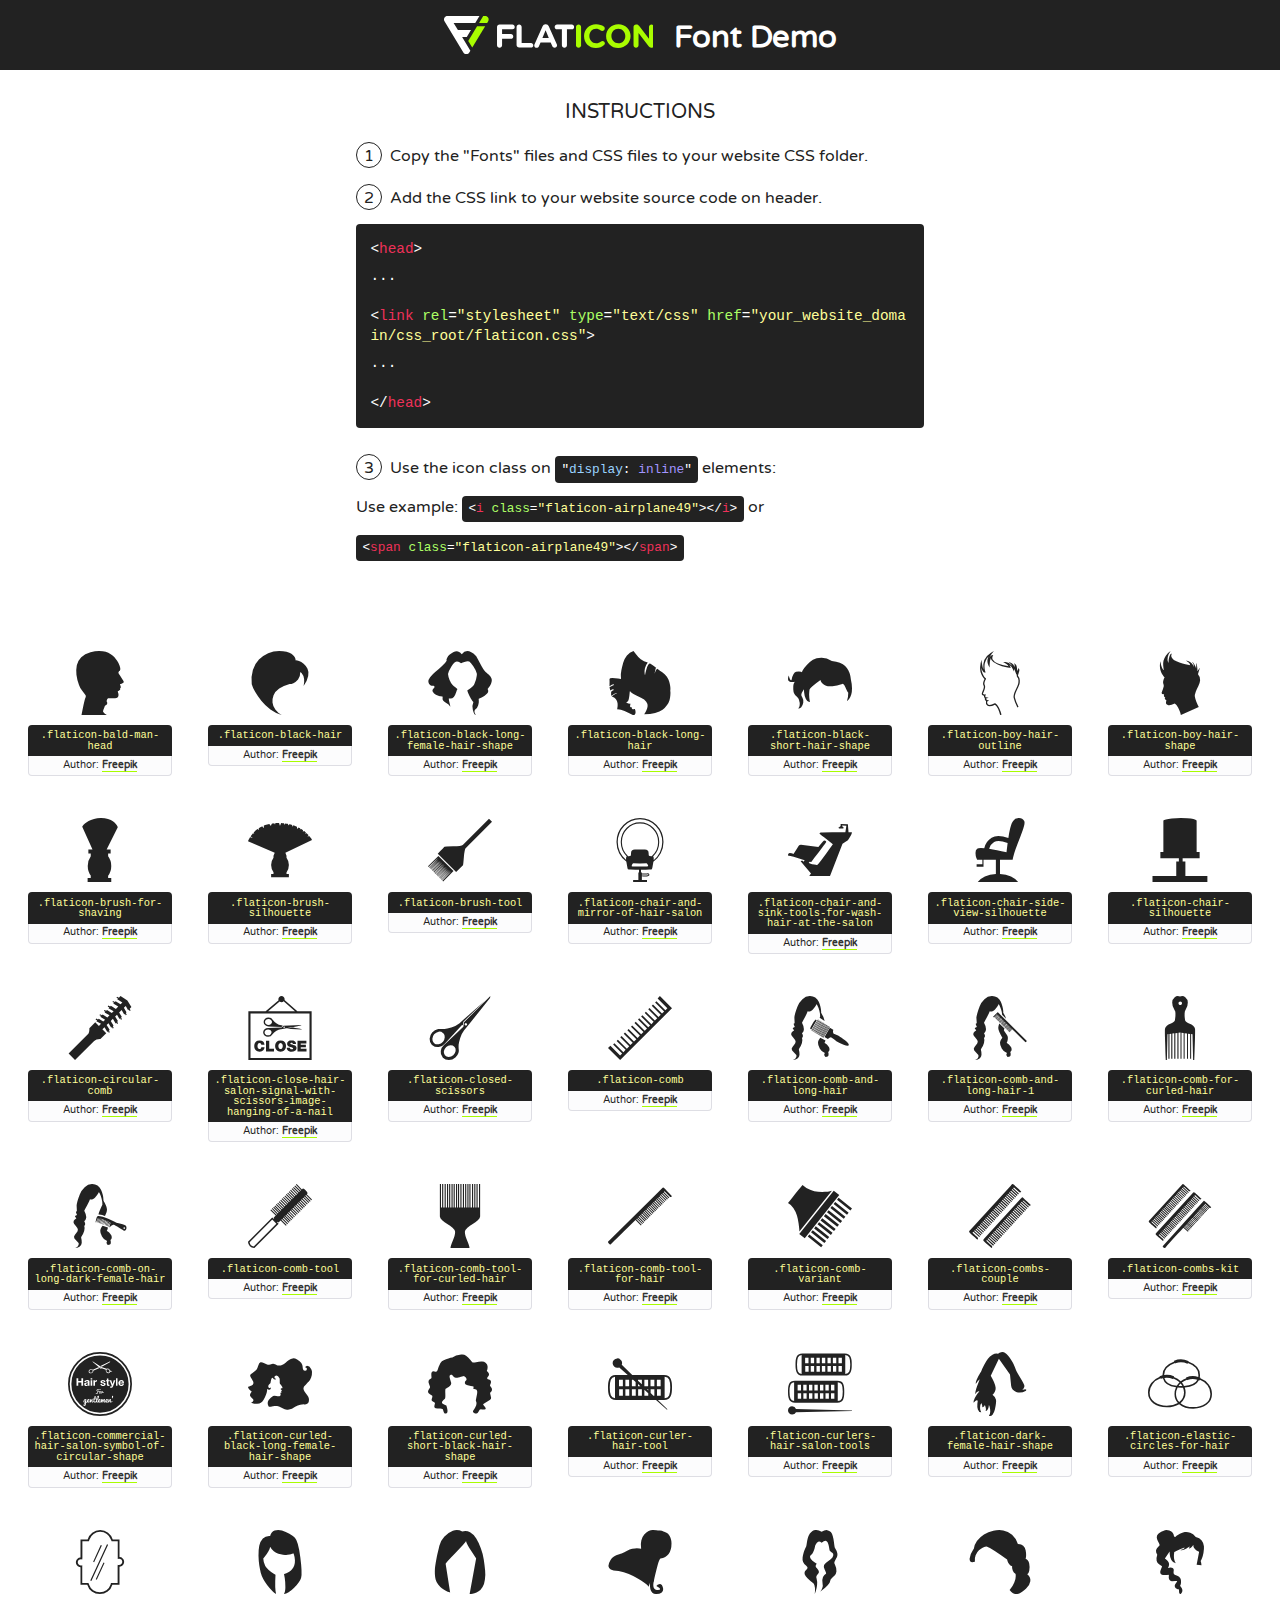
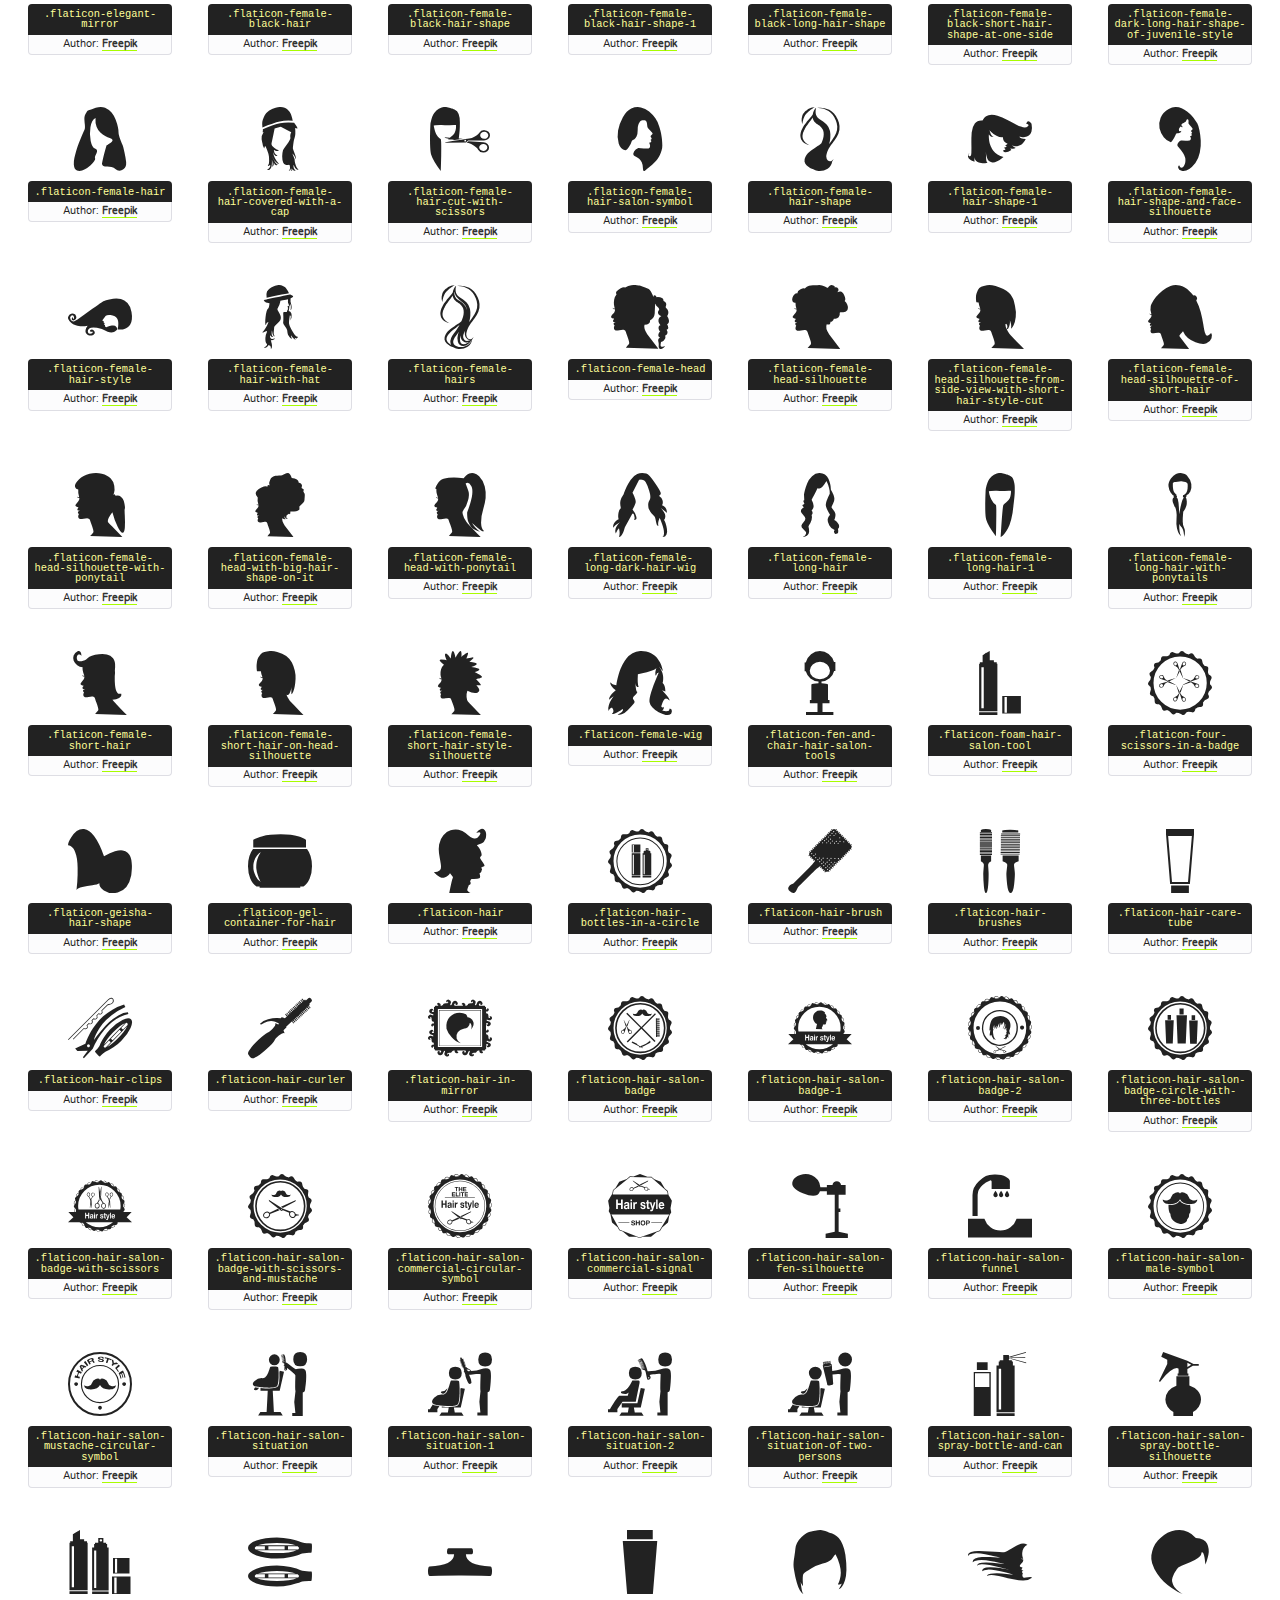
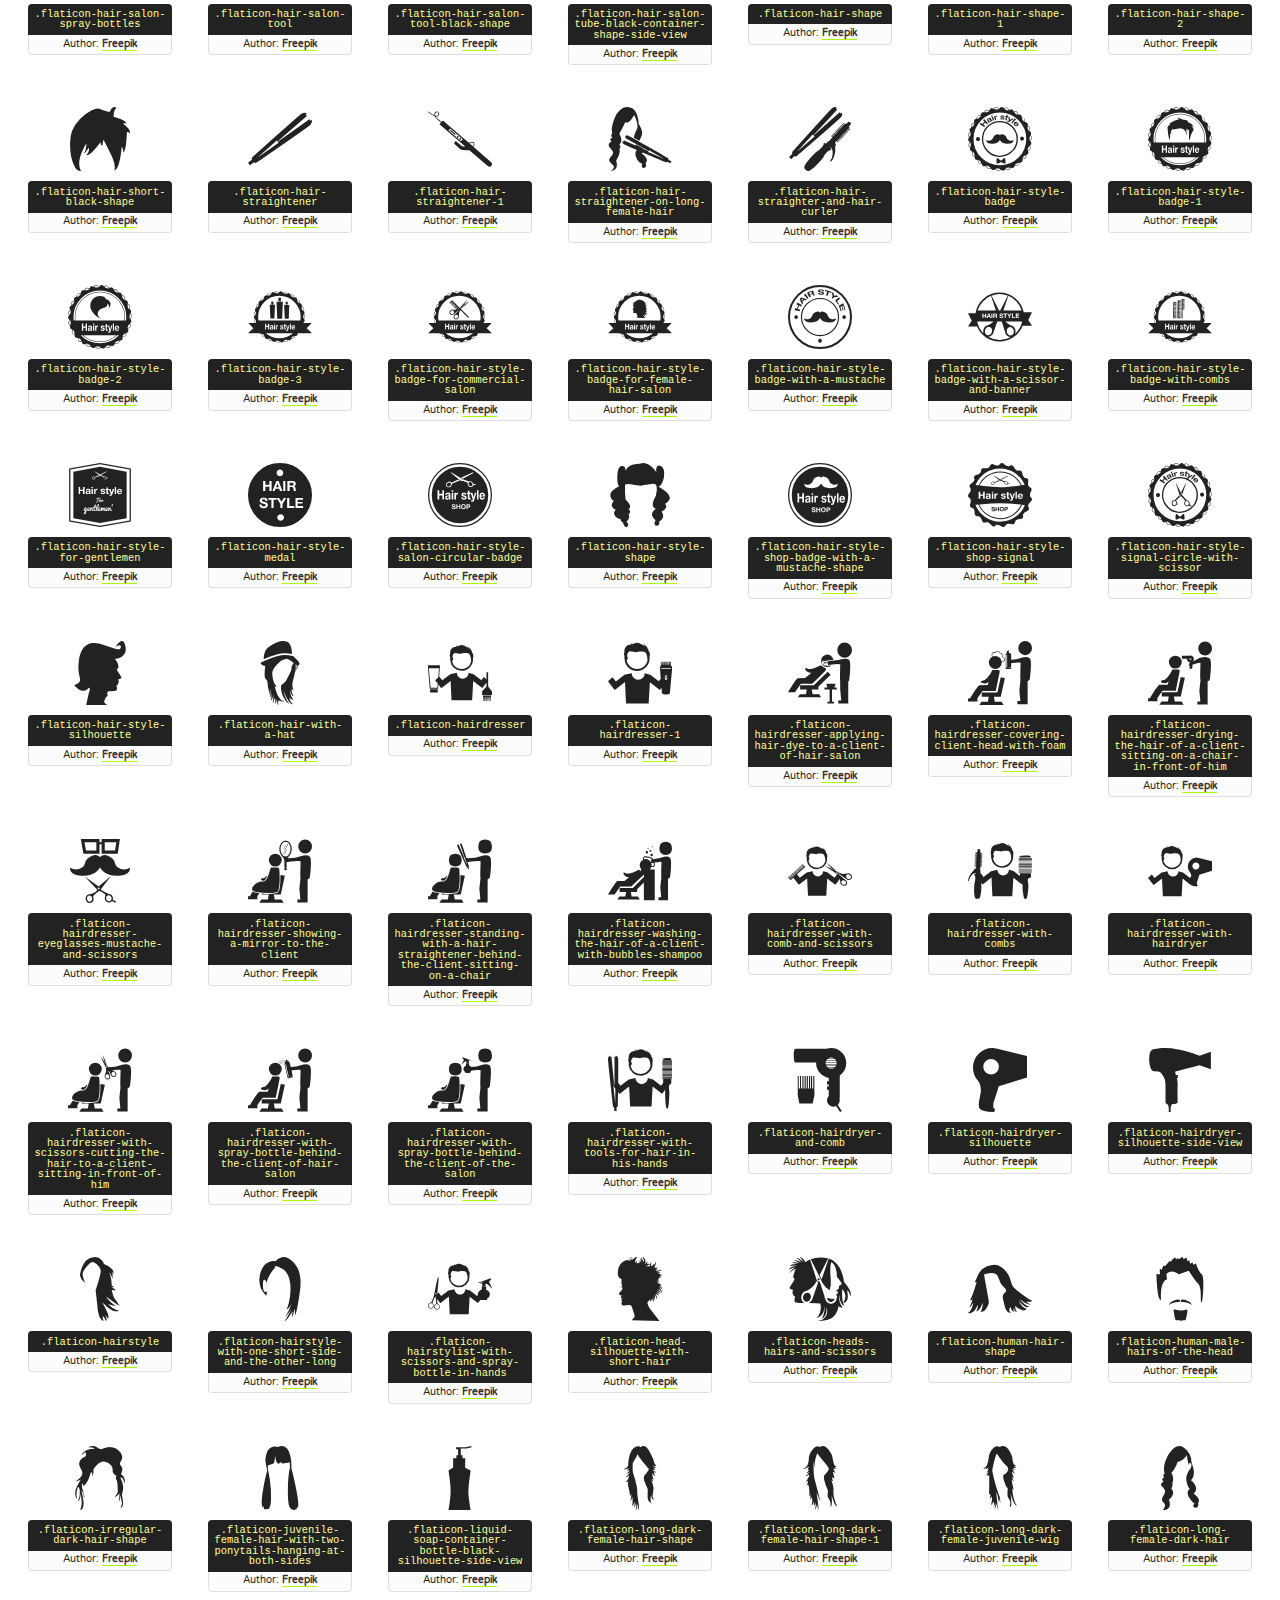
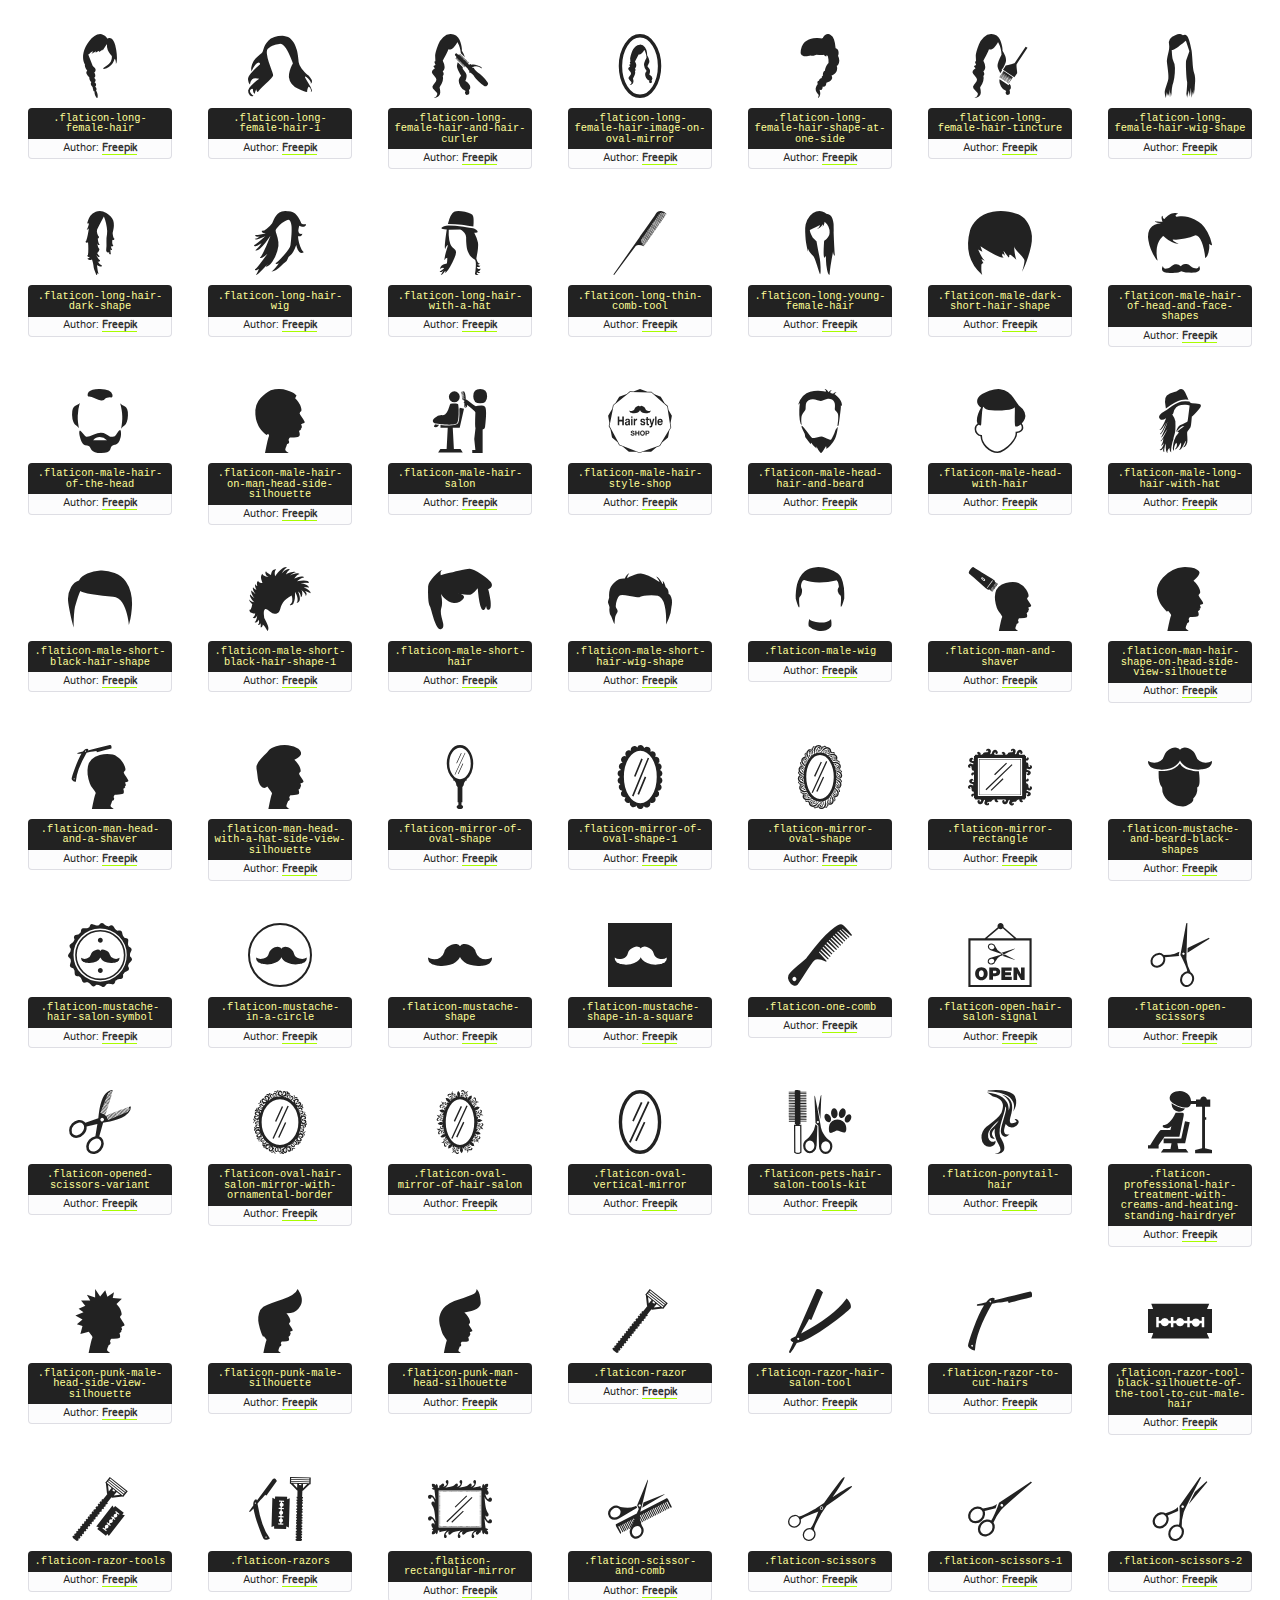
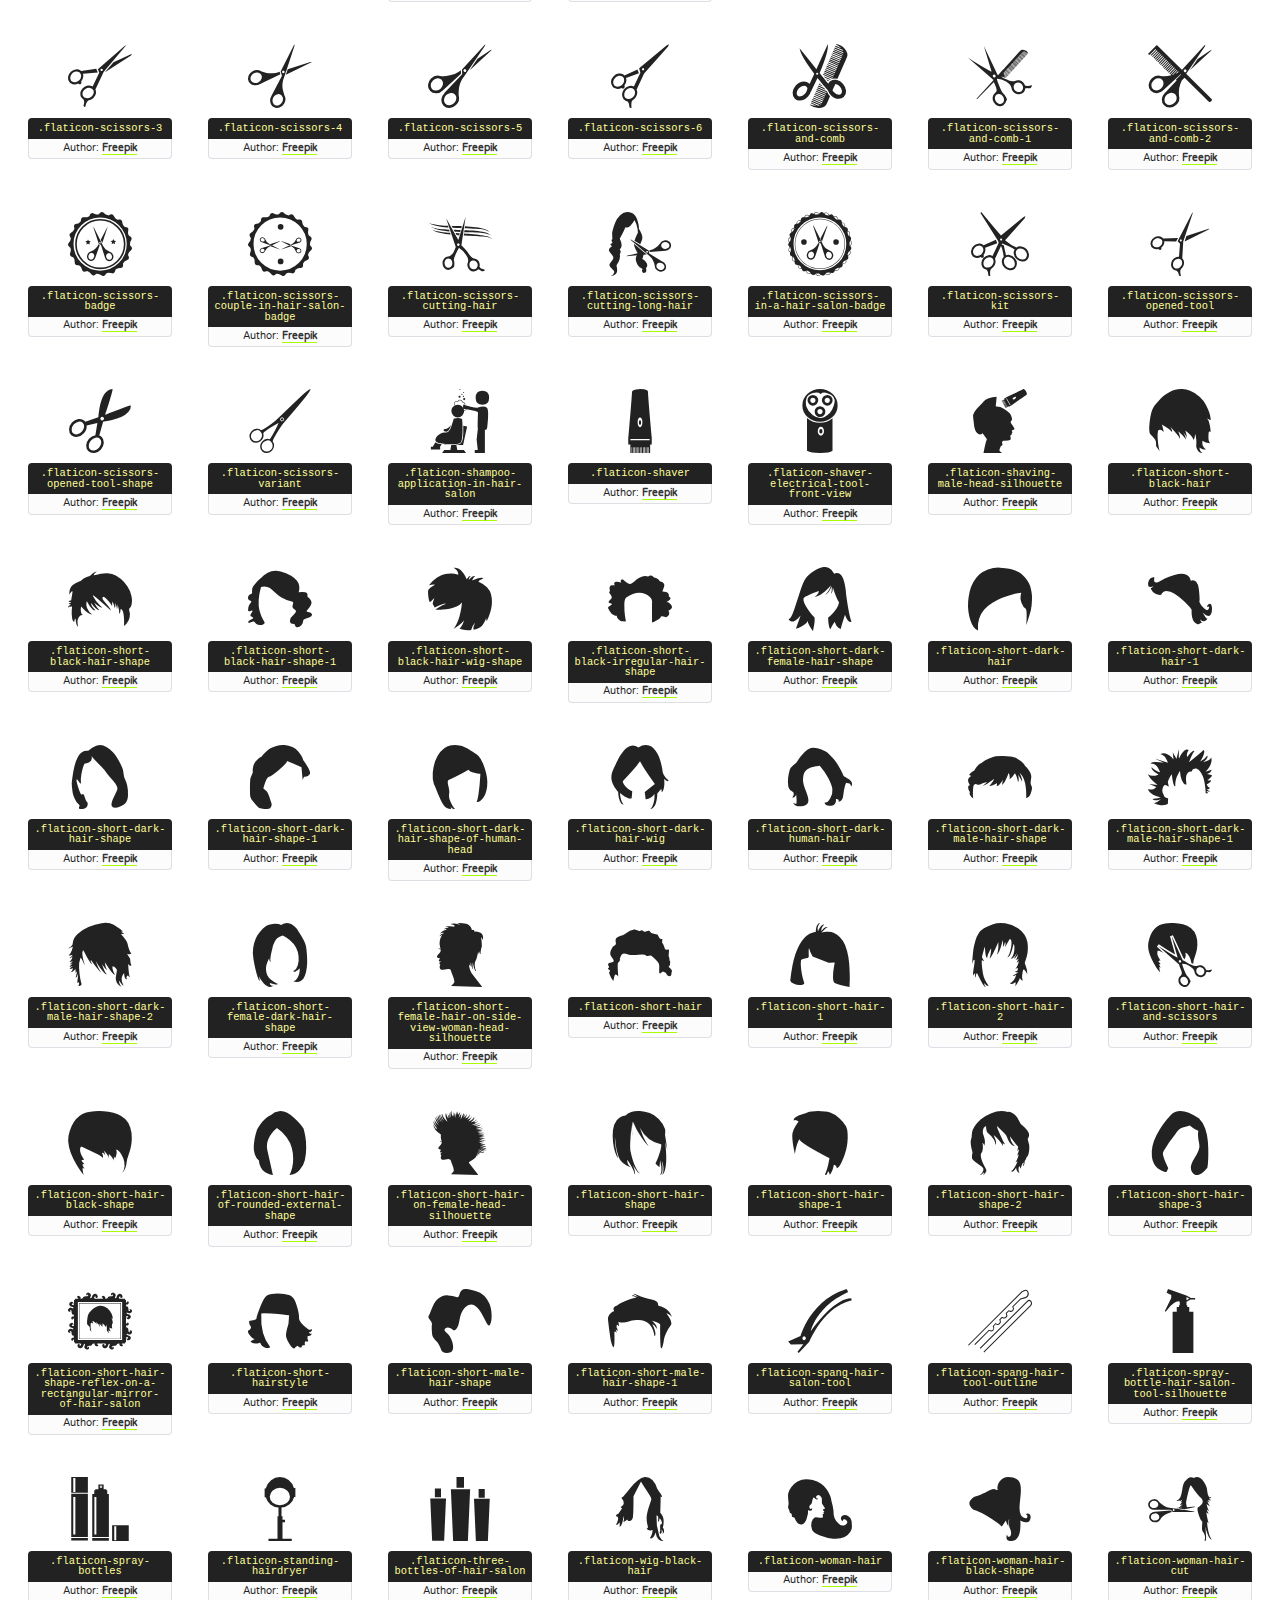
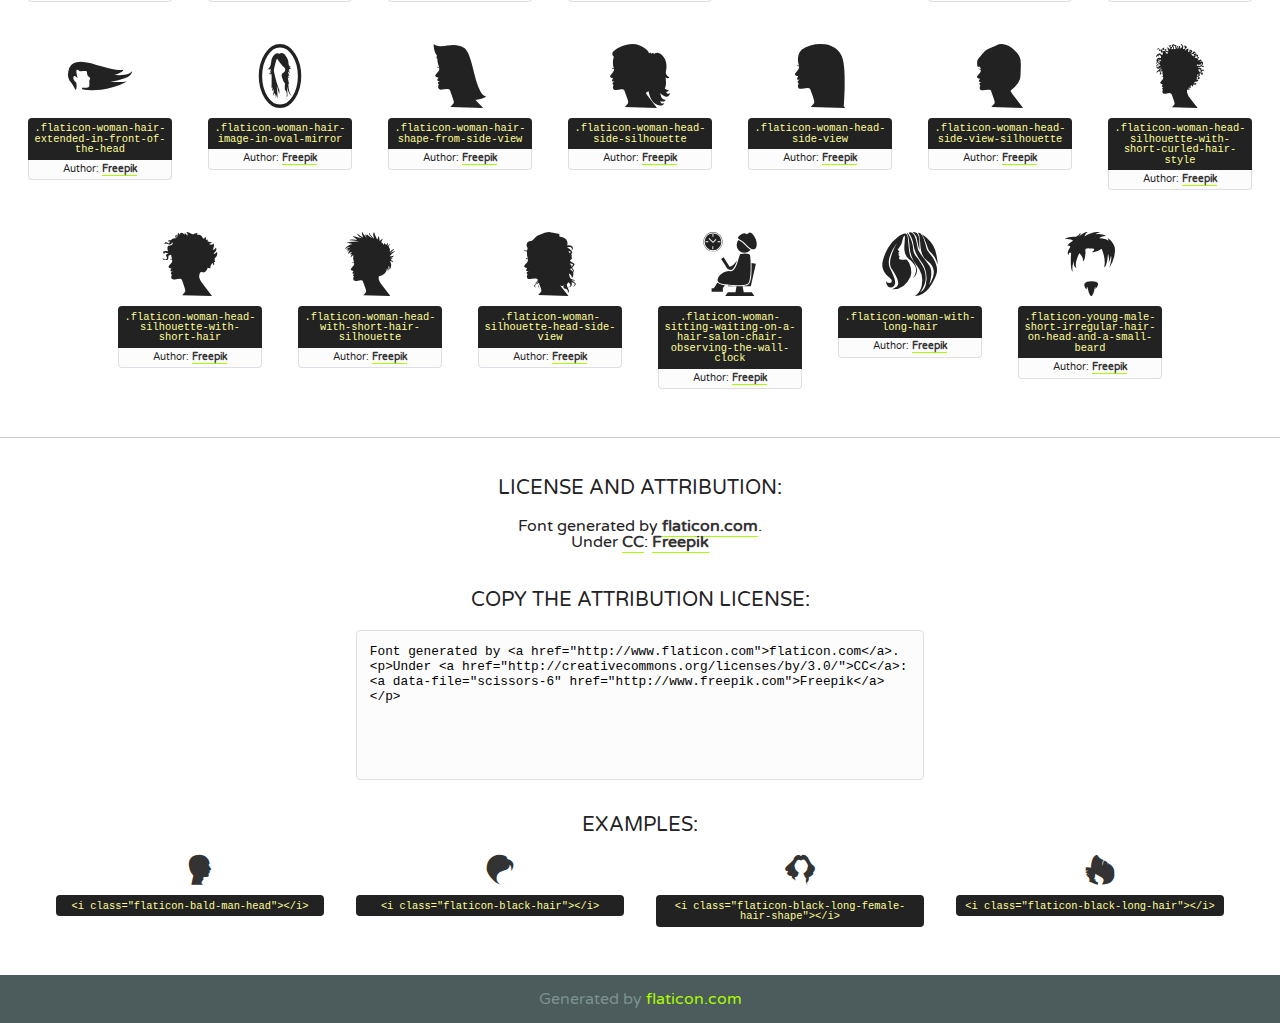
<file: fonts/flaticon.html>
<!DOCTYPE html>
<!--
  Flaticon icon font: Flaticon
  Creation date: 19/02/2016 14:45
-->
<html>
<!DOCTYPE html>
<html>

<head>
    <title>Flaticon WebFont</title>
    <link href="http://fonts.googleapis.com/css?family=Varela+Round" rel="stylesheet" type="text/css" />
    <link rel="stylesheet" type="text/css" href="flaticon.css">
    <meta charset="UTF-8">
    <style>
    html, body, div, span, applet, object, iframe,
    h1, h2, h3, h4, h5, h6, p, blockquote, pre,
    a, abbr, acronym, address, big, cite, code,
    del, dfn, em, img, ins, kbd, q, s, samp,
    small, strike, strong, sub, sup, tt, var,
    b, u, i, center,
    dl, dt, dd, ol, ul, li,
    fieldset, form, label, legend,
    table, caption, tbody, tfoot, thead, tr, th, td,
    article, aside, canvas, details, embed, 
    figure, figcaption, footer, header, hgroup, 
    menu, nav, output, ruby, section, summary,
    time, mark, audio, video {
        margin: 0;
        padding: 0;
        border: 0;
        font-size: 100%;
        font: inherit;
        vertical-align: baseline;
    }
    /* HTML5 display-role reset for older browsers */
    article, aside, details, figcaption, figure, 
    footer, header, hgroup, menu, nav, section {
        display: block;
    }
    body {
        line-height: 1;
    }
    ol, ul {
        list-style: none;
    }
    blockquote, q {
        quotes: none;
    }
    blockquote:before, blockquote:after,
    q:before, q:after {
        content: '';
        content: none;
    }
    table {
        border-collapse: collapse;
        border-spacing: 0;
    }
    body {
        font-family: 'Varela Round', Helvetica, Arial, sans-serif;
        font-size: 16px;
        color: #222;
    }
    a {
        color: #333;
        border-bottom: 1px solid #a9fd00;
        font-weight: bold;
        text-decoration: none;
    }
    * {
        -moz-box-sizing: border-box;
        -webkit-box-sizing: border-box;
        box-sizing: border-box;
        margin: 0;
        padding: 0;
    }
    [class^="flaticon-"]:before, [class*=" flaticon-"]:before, [class^="flaticon-"]:after, [class*=" flaticon-"]:after {
        font-family: Flaticon;
        font-size: 30px;
        font-style: normal;
        margin-left: 20px;
        color: #333;
    }
    .wrapper {
        max-width: 600px;
        margin: auto;
        padding: 0 1em;
    }
    .title {
        font-size: 1.25em;
        text-align: center;
        margin-bottom: 1em;
        text-transform: uppercase;
    }
    header {
        text-align: center;
        background-color: #222;
        color: #fff;
        padding: 1em;
    }
    header .logo {
        width: 210px;
        height: 38px;
        display: inline-block;
        vertical-align: middle;
        margin-right: 1em;
        border: none;
    }
    header strong {
        font-size: 1.95em;
        font-weight: bold;
        vertical-align: middle;
        margin-top: 5px;
        display: inline-block;
    }
    .demo {
        margin: 2em auto;
        line-height: 1.25em;
    }
    .demo ul li {
        margin-bottom: 1em;
    }
    .demo ul li .num {
        color: #222;
        border-radius: 20px;
        display: inline-block;
        width: 26px;
        padding: 3px;
        height: 26px;
        text-align: center;
        margin-right: 0.5em;
        border: 1px solid #222;
    }
    .demo ul li code {
        background-color: #222;
        border-radius: 4px;
        padding: 0.25em 0.5em;
        display: inline-block;
        color: #fff;
        font-family: Consolas,Monaco,Lucida Console,Liberation Mono,DejaVu Sans Mono,Bitstream Vera Sans Mono,Courier New, monospace;
        font-weight: lighter;
        margin-top: 1em;
        font-size: 0.8em;
        word-break: break-all;
    }
    .demo ul li code.big {
        padding: 1em;
        font-size: 0.9em;
    }
    .demo ul li code .red {
        color: #EF3159;
    }
    .demo ul li code .green {
        color: #ACFF65;
    }
    .demo ul li code .yellow {
        color: #FFFF99;
    }
    .demo ul li code .blue {
        color: #99D3FF;
    }
    .demo ul li code .purple {
        color: #A295FF;
    }
    .demo ul li code .dots {
        margin-top: 0.5em;
        display: block;
    }
    #glyphs {
        border-bottom: 1px solid #ccc;
        padding: 2em 0;
        text-align: center;
    }
    .glyph {
        display: inline-block;
        width: 9em;
        margin: 1em;
        text-align: center;
        vertical-align: top;
        background: #FFF;
    }
    .glyph .glyph-icon {
        padding: 10px;
        display: block;
        font-family:"Flaticon";
        font-size: 64px;
        line-height: 1;
    }
    .glyph .glyph-icon:before {
        font-size: 64px;
        color: #222;
        margin-left: 0;
    }
    .class-name {
        font-size: 0.65em;
        background-color: #222;
        color: #fff;
        border-radius: 4px 4px 0 0;
        padding: 0.5em;
        color: #FFFF99;
        font-family: Consolas,Monaco,Lucida Console,Liberation Mono,DejaVu Sans Mono,Bitstream Vera Sans Mono,Courier New, monospace;
    }
    .author-name {
        font-size: 0.6em;
        background-color: #fcfcfd;
        border: 1px solid #DEDEE4;
        border-top: 0;
        border-radius: 0 0 4px 4px;
        padding: 0.5em;
    }
    .class-name:last-child {
        font-size: 10px;
        color:#888;
    }
    .class-name:last-child a {
        font-size: 10px;
        color:#555;
    }
    .class-name:last-child a:hover {
        color:#a9fd00;
    }
    .glyph > input {
        display: block;
        width: 100px;
        margin: 5px auto;
        text-align: center;
        font-size: 12px;
        cursor: text;
    }
    .glyph > input.icon-input {
        font-family:"Flaticon";
        font-size: 16px;
        margin-bottom: 10px;
    }
    .attribution .title {
        margin-top: 2em;
    }
    .attribution textarea {
        background-color: #fcfcfd;
        padding: 1em;
        border: none;
        box-shadow: none;
        border: 1px solid #DEDEE4;
        border-radius: 4px;
        resize: none;
        width: 100%;
        height: 150px;
        font-size: 0.8em;
        font-family: Consolas,Monaco,Lucida Console,Liberation Mono,DejaVu Sans Mono,Bitstream Vera Sans Mono,Courier New, monospace;
        -webkit-appearance: none;
    }
    .iconsuse {
        margin: 2em auto;
        text-align: center;
        max-width: 1200px;
    }
    .iconsuse:after {
        content: '';
        display: table;
        clear: both;
    }
    .iconsuse .image {
        float: left;
        width: 25%;
        padding: 0 1em;
    }
    .iconsuse .image p {
        margin-bottom: 1em;
    }
    .iconsuse .image span {
        display: block;
        font-size: 0.65em;
        background-color: #222;
        color: #fff;
        border-radius: 4px;
        padding: 0.5em;
        color: #FFFF99;
        margin-top: 1em;
        font-family: Consolas,Monaco,Lucida Console,Liberation Mono,DejaVu Sans Mono,Bitstream Vera Sans Mono,Courier New, monospace;
    }
    #footer {
        text-align: center;
        background-color: #4C5B5C;
        color: #7c9192;
        padding: 1em;
    }
    #footer a {
        border: none;
        color: #a9fd00;
        font-weight: normal;
    }
    @media (max-width: 960px) {
        .iconsuse .image {
            width: 50%;
        }
    }
    @media (max-width: 560px) {
        .iconsuse .image {
            width: 100%;
        }
    }
    </style>
</head>

<body class="characters-off">

    <header>
        <a href="http://www.flaticon.com" target="_blank" class="logo">
            <svg version="1.1" xmlns="http://www.w3.org/2000/svg" xmlns:xlink="http://www.w3.org/1999/xlink" xmlns:a="http://ns.adobe.com/AdobeSVGViewerExtensions/3.0/" viewBox="0 0 560.875 102.036" enable-background="new 0 0 560.875 102.036" xml:space="preserve">
                <defs>
                </defs>
                <g>
                    <g class="letters">
                        <path fill="#ffffff" d="M141.596,29.675c0-3.777,2.985-6.767,6.764-6.767h34.438c3.426,0,6.15,2.728,6.15,6.15
                        c0,3.43-2.724,6.149-6.15,6.149h-27.674v13.091h23.719c3.429,0,6.151,2.724,6.151,6.15c0,3.43-2.723,6.149-6.151,6.149h-23.719
                        v17.574c0,3.773-2.986,6.761-6.764,6.761c-3.779,0-6.764-2.989-6.764-6.761V29.675z"></path>
                        <path fill="#ffffff" d="M193.844,29.149c0-3.781,2.985-6.767,6.764-6.767c3.776,0,6.763,2.985,6.763,6.767v42.957h25.039
                        c3.426,0,6.149,2.726,6.149,6.153c0,3.425-2.723,6.15-6.149,6.15h-31.802c-3.779,0-6.764-2.986-6.764-6.768V29.149z"></path>
                        <path fill="#ffffff" d="M241.891,75.71l21.438-48.407c1.492-3.341,4.215-5.357,7.906-5.357h0.792
                        c3.686,0,6.323,2.017,7.815,5.357l21.439,48.407c0.436,0.967,0.701,1.845,0.701,2.723c0,3.602-2.809,6.501-6.414,6.501
                        c-3.161,0-5.269-1.845-6.499-4.655l-4.132-9.661h-27.059l-4.301,10.102c-1.144,2.631-3.426,4.214-6.237,4.214
                        c-3.517,0-6.24-2.81-6.24-6.325C241.1,77.64,241.451,76.677,241.891,75.71z M279.932,58.666l-8.521-20.297l-8.526,20.297H279.932
                        z"></path>
                        <path fill="#ffffff" d="M314.864,35.387H301.86c-3.429,0-6.239-2.813-6.239-6.238c0-3.429,2.811-6.24,6.239-6.24h39.533
                        c3.426,0,6.237,2.811,6.237,6.24c0,3.425-2.811,6.238-6.237,6.238h-13.001v42.785c0,3.773-2.99,6.761-6.764,6.761
                        c-3.779,0-6.764-2.989-6.764-6.761V35.387z"></path>
                        <path fill="#A9FD00" d="M352.615,29.149c0-3.781,2.985-6.767,6.767-6.767c3.774,0,6.761,2.985,6.761,6.767v49.024
                        c0,3.773-2.987,6.761-6.761,6.761c-3.781,0-6.767-2.989-6.767-6.761V29.149z"></path>
                        <path fill="#A9FD00" d="M374.132,53.836v-0.179c0-17.481,13.178-31.801,32.065-31.801c9.22,0,15.459,2.458,20.557,6.238
                        c1.402,1.054,2.637,2.985,2.637,5.357c0,3.692-2.985,6.59-6.681,6.59c-1.845,0-3.071-0.702-4.044-1.319
                        c-3.776-2.813-7.729-4.393-12.562-4.393c-10.364,0-17.831,8.611-17.831,19.154v0.173c0,10.542,7.291,19.329,17.831,19.329
                        c5.715,0,9.492-1.756,13.359-4.834c1.049-0.874,2.458-1.491,4.039-1.491c3.429,0,6.325,2.813,6.325,6.236
                        c0,2.106-1.056,3.78-2.282,4.834c-5.539,4.834-12.036,7.733-21.878,7.733C387.572,85.464,374.132,71.493,374.132,53.836z"></path>
                        <path fill="#A9FD00" d="M433.009,53.836v-0.179c0-17.481,13.79-31.801,32.766-31.801c18.981,0,32.592,14.143,32.592,31.628v0.173
                        c0,17.483-13.785,31.807-32.769,31.807C446.625,85.464,433.009,71.32,433.009,53.836z M484.224,53.836v-0.179
                        c0-10.539-7.725-19.326-18.626-19.326c-10.893,0-18.449,8.611-18.449,19.154v0.173c0,10.542,7.73,19.329,18.626,19.329
                        C476.676,72.986,484.224,64.378,484.224,53.836z"></path>
                        <path fill="#A9FD00" d="M506.233,29.321c0-3.774,2.99-6.763,6.767-6.763h1.401c3.252,0,5.183,1.583,7.029,3.953l26.093,34.265
                        V29.059c0-3.692,2.99-6.677,6.681-6.677c3.683,0,6.671,2.985,6.671,6.677v48.934c0,3.78-2.987,6.765-6.764,6.765h-0.436
                        c-3.257,0-5.188-1.581-7.034-3.953l-27.056-35.492v32.944c0,3.687-2.985,6.676-6.678,6.676c-3.683,0-6.673-2.989-6.673-6.676
                        V29.321z"></path>
                    </g>
                    <g class="insignia">
                        <path fill="#ffffff" d="M48.372,56.137h12.517l11.156-18.537H37.186L25.688,18.539h57.825L94.668,0H9.271
                        C5.925,0,2.842,1.801,1.198,4.716c-1.644,2.907-1.593,6.482,0.134,9.343l50.38,83.501c1.678,2.781,4.689,4.476,7.938,4.476
                        c3.246,0,6.257-1.695,7.935-4.476l2.898-4.804L48.372,56.137z"></path>
                        <g class="i">
                            <path fill="#A9FD00" d="M93.575,18.539h0.031v0.004l21.652,0.004l2.705-4.488c1.727-2.861,1.778-6.436,0.133-9.343
                            C116.454,1.801,113.371,0,110.026,0h-5.294L93.575,18.539z"></path>
                            <polygon fill="#A9FD00" points="88.291,27.356 64.725,66.486 75.519,84.404 109.942,27.356"></polygon>
                        </g>
                    </g>
                </g>
            </svg>
        </a>
        <strong>Font Demo</strong>
    </header>


    <section class="demo wrapper">

        <p class="title">Instructions</p>

        <ul>
            <li>
                <span class="num">1</span>Copy the "Fonts" files and CSS files to your website CSS folder.
            </li>
            <li>
                <span class="num">2</span>Add the CSS link to your website source code on header.
                <code class="big">
                    &lt;<span class="red">head</span>&gt;
                    <br/><span class="dots">...</span>
                    <br/>&lt;<span class="red">link</span> <span class="green">rel</span>=<span class="yellow">"stylesheet"</span> <span class="green">type</span>=<span class="yellow">"text/css"</span> <span class="green">href</span>=<span class="yellow">"your_website_domain/css_root/flaticon.css"</span>&gt;
                    <br/><span class="dots">...</span>
                    <br/>&lt;/<span class="red">head</span>&gt;
                </code>
            </li>

            <li>
                <p>
                    <span class="num">3</span>Use the icon class on <code>"<span class="blue">display</span>:<span class="purple"> inline</span>"</code> elements:
                    <br />
                    Use example: <code>&lt;<span class="red">i</span> <span class="green">class</span>=<span class="yellow">&quot;flaticon-airplane49&quot;</span>&gt;&lt;/<span class="red">i</span>&gt;</code> or <code>&lt;<span class="red">span</span> <span class="green">class</span>=<span class="yellow">&quot;flaticon-airplane49&quot;</span>&gt;&lt;/<span class="red">span</span>&gt;</code>
            </li>
        </ul>

    </section>




   <section id="glyphs">          
    
      
        <div class="glyph"><div class="glyph-icon flaticon-bald-man-head"></div>
            <div class="class-name">.flaticon-bald-man-head</div>
            <div class="author-name">Author: <a data-file="bald-man-head" href="http://www.freepik.com">Freepik</a> </div> 
        </div>        
        
        <div class="glyph"><div class="glyph-icon flaticon-black-hair"></div>
            <div class="class-name">.flaticon-black-hair</div>
            <div class="author-name">Author: <a data-file="black-hair" href="http://www.freepik.com">Freepik</a> </div> 
        </div>        
        
        <div class="glyph"><div class="glyph-icon flaticon-black-long-female-hair-shape"></div>
            <div class="class-name">.flaticon-black-long-female-hair-shape</div>
            <div class="author-name">Author: <a data-file="black-long-female-hair-shape" href="http://www.freepik.com">Freepik</a> </div> 
        </div>        
        
        <div class="glyph"><div class="glyph-icon flaticon-black-long-hair"></div>
            <div class="class-name">.flaticon-black-long-hair</div>
            <div class="author-name">Author: <a data-file="black-long-hair" href="http://www.freepik.com">Freepik</a> </div> 
        </div>        
        
        <div class="glyph"><div class="glyph-icon flaticon-black-short-hair-shape"></div>
            <div class="class-name">.flaticon-black-short-hair-shape</div>
            <div class="author-name">Author: <a data-file="black-short-hair-shape" href="http://www.freepik.com">Freepik</a> </div> 
        </div>        
        
        <div class="glyph"><div class="glyph-icon flaticon-boy-hair-outline"></div>
            <div class="class-name">.flaticon-boy-hair-outline</div>
            <div class="author-name">Author: <a data-file="boy-hair-outline" href="http://www.freepik.com">Freepik</a> </div> 
        </div>        
        
        <div class="glyph"><div class="glyph-icon flaticon-boy-hair-shape"></div>
            <div class="class-name">.flaticon-boy-hair-shape</div>
            <div class="author-name">Author: <a data-file="boy-hair-shape" href="http://www.freepik.com">Freepik</a> </div> 
        </div>        
        
        <div class="glyph"><div class="glyph-icon flaticon-brush-for-shaving"></div>
            <div class="class-name">.flaticon-brush-for-shaving</div>
            <div class="author-name">Author: <a data-file="brush-for-shaving" href="http://www.freepik.com">Freepik</a> </div> 
        </div>        
        
        <div class="glyph"><div class="glyph-icon flaticon-brush-silhouette"></div>
            <div class="class-name">.flaticon-brush-silhouette</div>
            <div class="author-name">Author: <a data-file="brush-silhouette" href="http://www.freepik.com">Freepik</a> </div> 
        </div>        
        
        <div class="glyph"><div class="glyph-icon flaticon-brush-tool"></div>
            <div class="class-name">.flaticon-brush-tool</div>
            <div class="author-name">Author: <a data-file="brush-tool" href="http://www.freepik.com">Freepik</a> </div> 
        </div>        
        
        <div class="glyph"><div class="glyph-icon flaticon-chair-and-mirror-of-hair-salon"></div>
            <div class="class-name">.flaticon-chair-and-mirror-of-hair-salon</div>
            <div class="author-name">Author: <a data-file="chair-and-mirror-of-hair-salon" href="http://www.freepik.com">Freepik</a> </div> 
        </div>        
        
        <div class="glyph"><div class="glyph-icon flaticon-chair-and-sink-tools-for-wash-hair-at-the-salon"></div>
            <div class="class-name">.flaticon-chair-and-sink-tools-for-wash-hair-at-the-salon</div>
            <div class="author-name">Author: <a data-file="chair-and-sink-tools-for-wash-hair-at-the-salon" href="http://www.freepik.com">Freepik</a> </div> 
        </div>        
        
        <div class="glyph"><div class="glyph-icon flaticon-chair-side-view-silhouette"></div>
            <div class="class-name">.flaticon-chair-side-view-silhouette</div>
            <div class="author-name">Author: <a data-file="chair-side-view-silhouette" href="http://www.freepik.com">Freepik</a> </div> 
        </div>        
        
        <div class="glyph"><div class="glyph-icon flaticon-chair-silhouette"></div>
            <div class="class-name">.flaticon-chair-silhouette</div>
            <div class="author-name">Author: <a data-file="chair-silhouette" href="http://www.freepik.com">Freepik</a> </div> 
        </div>        
        
        <div class="glyph"><div class="glyph-icon flaticon-circular-comb"></div>
            <div class="class-name">.flaticon-circular-comb</div>
            <div class="author-name">Author: <a data-file="circular-comb" href="http://www.freepik.com">Freepik</a> </div> 
        </div>        
        
        <div class="glyph"><div class="glyph-icon flaticon-close-hair-salon-signal-with-scissors-image-hanging-of-a-nail"></div>
            <div class="class-name">.flaticon-close-hair-salon-signal-with-scissors-image-hanging-of-a-nail</div>
            <div class="author-name">Author: <a data-file="close-hair-salon-signal-with-scissors-image-hanging-of-a-nail" href="http://www.freepik.com">Freepik</a> </div> 
        </div>        
        
        <div class="glyph"><div class="glyph-icon flaticon-closed-scissors"></div>
            <div class="class-name">.flaticon-closed-scissors</div>
            <div class="author-name">Author: <a data-file="closed-scissors" href="http://www.freepik.com">Freepik</a> </div> 
        </div>        
        
        <div class="glyph"><div class="glyph-icon flaticon-comb"></div>
            <div class="class-name">.flaticon-comb</div>
            <div class="author-name">Author: <a data-file="comb" href="http://www.freepik.com">Freepik</a> </div> 
        </div>        
        
        <div class="glyph"><div class="glyph-icon flaticon-comb-and-long-hair"></div>
            <div class="class-name">.flaticon-comb-and-long-hair</div>
            <div class="author-name">Author: <a data-file="comb-and-long-hair" href="http://www.freepik.com">Freepik</a> </div> 
        </div>        
        
        <div class="glyph"><div class="glyph-icon flaticon-comb-and-long-hair-1"></div>
            <div class="class-name">.flaticon-comb-and-long-hair-1</div>
            <div class="author-name">Author: <a data-file="comb-and-long-hair-1" href="http://www.freepik.com">Freepik</a> </div> 
        </div>        
        
        <div class="glyph"><div class="glyph-icon flaticon-comb-for-curled-hair"></div>
            <div class="class-name">.flaticon-comb-for-curled-hair</div>
            <div class="author-name">Author: <a data-file="comb-for-curled-hair" href="http://www.freepik.com">Freepik</a> </div> 
        </div>        
        
        <div class="glyph"><div class="glyph-icon flaticon-comb-on-long-dark-female-hair"></div>
            <div class="class-name">.flaticon-comb-on-long-dark-female-hair</div>
            <div class="author-name">Author: <a data-file="comb-on-long-dark-female-hair" href="http://www.freepik.com">Freepik</a> </div> 
        </div>        
        
        <div class="glyph"><div class="glyph-icon flaticon-comb-tool"></div>
            <div class="class-name">.flaticon-comb-tool</div>
            <div class="author-name">Author: <a data-file="comb-tool" href="http://www.freepik.com">Freepik</a> </div> 
        </div>        
        
        <div class="glyph"><div class="glyph-icon flaticon-comb-tool-for-curled-hair"></div>
            <div class="class-name">.flaticon-comb-tool-for-curled-hair</div>
            <div class="author-name">Author: <a data-file="comb-tool-for-curled-hair" href="http://www.freepik.com">Freepik</a> </div> 
        </div>        
        
        <div class="glyph"><div class="glyph-icon flaticon-comb-tool-for-hair"></div>
            <div class="class-name">.flaticon-comb-tool-for-hair</div>
            <div class="author-name">Author: <a data-file="comb-tool-for-hair" href="http://www.freepik.com">Freepik</a> </div> 
        </div>        
        
        <div class="glyph"><div class="glyph-icon flaticon-comb-variant"></div>
            <div class="class-name">.flaticon-comb-variant</div>
            <div class="author-name">Author: <a data-file="comb-variant" href="http://www.freepik.com">Freepik</a> </div> 
        </div>        
        
        <div class="glyph"><div class="glyph-icon flaticon-combs-couple"></div>
            <div class="class-name">.flaticon-combs-couple</div>
            <div class="author-name">Author: <a data-file="combs-couple" href="http://www.freepik.com">Freepik</a> </div> 
        </div>        
        
        <div class="glyph"><div class="glyph-icon flaticon-combs-kit"></div>
            <div class="class-name">.flaticon-combs-kit</div>
            <div class="author-name">Author: <a data-file="combs-kit" href="http://www.freepik.com">Freepik</a> </div> 
        </div>        
        
        <div class="glyph"><div class="glyph-icon flaticon-commercial-hair-salon-symbol-of-circular-shape"></div>
            <div class="class-name">.flaticon-commercial-hair-salon-symbol-of-circular-shape</div>
            <div class="author-name">Author: <a data-file="commercial-hair-salon-symbol-of-circular-shape" href="http://www.freepik.com">Freepik</a> </div> 
        </div>        
        
        <div class="glyph"><div class="glyph-icon flaticon-curled-black-long-female-hair-shape"></div>
            <div class="class-name">.flaticon-curled-black-long-female-hair-shape</div>
            <div class="author-name">Author: <a data-file="curled-black-long-female-hair-shape" href="http://www.freepik.com">Freepik</a> </div> 
        </div>        
        
        <div class="glyph"><div class="glyph-icon flaticon-curled-short-black-hair-shape"></div>
            <div class="class-name">.flaticon-curled-short-black-hair-shape</div>
            <div class="author-name">Author: <a data-file="curled-short-black-hair-shape" href="http://www.freepik.com">Freepik</a> </div> 
        </div>        
        
        <div class="glyph"><div class="glyph-icon flaticon-curler-hair-tool"></div>
            <div class="class-name">.flaticon-curler-hair-tool</div>
            <div class="author-name">Author: <a data-file="curler-hair-tool" href="http://www.freepik.com">Freepik</a> </div> 
        </div>        
        
        <div class="glyph"><div class="glyph-icon flaticon-curlers-hair-salon-tools"></div>
            <div class="class-name">.flaticon-curlers-hair-salon-tools</div>
            <div class="author-name">Author: <a data-file="curlers-hair-salon-tools" href="http://www.freepik.com">Freepik</a> </div> 
        </div>        
        
        <div class="glyph"><div class="glyph-icon flaticon-dark-female-hair-shape"></div>
            <div class="class-name">.flaticon-dark-female-hair-shape</div>
            <div class="author-name">Author: <a data-file="dark-female-hair-shape" href="http://www.freepik.com">Freepik</a> </div> 
        </div>        
        
        <div class="glyph"><div class="glyph-icon flaticon-elastic-circles-for-hair"></div>
            <div class="class-name">.flaticon-elastic-circles-for-hair</div>
            <div class="author-name">Author: <a data-file="elastic-circles-for-hair" href="http://www.freepik.com">Freepik</a> </div> 
        </div>        
        
        <div class="glyph"><div class="glyph-icon flaticon-elegant-mirror"></div>
            <div class="class-name">.flaticon-elegant-mirror</div>
            <div class="author-name">Author: <a data-file="elegant-mirror" href="http://www.freepik.com">Freepik</a> </div> 
        </div>        
        
        <div class="glyph"><div class="glyph-icon flaticon-female-black-hair"></div>
            <div class="class-name">.flaticon-female-black-hair</div>
            <div class="author-name">Author: <a data-file="female-black-hair" href="http://www.freepik.com">Freepik</a> </div> 
        </div>        
        
        <div class="glyph"><div class="glyph-icon flaticon-female-black-hair-shape"></div>
            <div class="class-name">.flaticon-female-black-hair-shape</div>
            <div class="author-name">Author: <a data-file="female-black-hair-shape" href="http://www.freepik.com">Freepik</a> </div> 
        </div>        
        
        <div class="glyph"><div class="glyph-icon flaticon-female-black-hair-shape-1"></div>
            <div class="class-name">.flaticon-female-black-hair-shape-1</div>
            <div class="author-name">Author: <a data-file="female-black-hair-shape-1" href="http://www.freepik.com">Freepik</a> </div> 
        </div>        
        
        <div class="glyph"><div class="glyph-icon flaticon-female-black-long-hair-shape"></div>
            <div class="class-name">.flaticon-female-black-long-hair-shape</div>
            <div class="author-name">Author: <a data-file="female-black-long-hair-shape" href="http://www.freepik.com">Freepik</a> </div> 
        </div>        
        
        <div class="glyph"><div class="glyph-icon flaticon-female-black-short-hair-shape-at-one-side"></div>
            <div class="class-name">.flaticon-female-black-short-hair-shape-at-one-side</div>
            <div class="author-name">Author: <a data-file="female-black-short-hair-shape-at-one-side" href="http://www.freepik.com">Freepik</a> </div> 
        </div>        
        
        <div class="glyph"><div class="glyph-icon flaticon-female-dark-long-hair-shape-of-juvenile-style"></div>
            <div class="class-name">.flaticon-female-dark-long-hair-shape-of-juvenile-style</div>
            <div class="author-name">Author: <a data-file="female-dark-long-hair-shape-of-juvenile-style" href="http://www.freepik.com">Freepik</a> </div> 
        </div>        
        
        <div class="glyph"><div class="glyph-icon flaticon-female-hair"></div>
            <div class="class-name">.flaticon-female-hair</div>
            <div class="author-name">Author: <a data-file="female-hair" href="http://www.freepik.com">Freepik</a> </div> 
        </div>        
        
        <div class="glyph"><div class="glyph-icon flaticon-female-hair-covered-with-a-cap"></div>
            <div class="class-name">.flaticon-female-hair-covered-with-a-cap</div>
            <div class="author-name">Author: <a data-file="female-hair-covered-with-a-cap" href="http://www.freepik.com">Freepik</a> </div> 
        </div>        
        
        <div class="glyph"><div class="glyph-icon flaticon-female-hair-cut-with-scissors"></div>
            <div class="class-name">.flaticon-female-hair-cut-with-scissors</div>
            <div class="author-name">Author: <a data-file="female-hair-cut-with-scissors" href="http://www.freepik.com">Freepik</a> </div> 
        </div>        
        
        <div class="glyph"><div class="glyph-icon flaticon-female-hair-salon-symbol"></div>
            <div class="class-name">.flaticon-female-hair-salon-symbol</div>
            <div class="author-name">Author: <a data-file="female-hair-salon-symbol" href="http://www.freepik.com">Freepik</a> </div> 
        </div>        
        
        <div class="glyph"><div class="glyph-icon flaticon-female-hair-shape"></div>
            <div class="class-name">.flaticon-female-hair-shape</div>
            <div class="author-name">Author: <a data-file="female-hair-shape" href="http://www.freepik.com">Freepik</a> </div> 
        </div>        
        
        <div class="glyph"><div class="glyph-icon flaticon-female-hair-shape-1"></div>
            <div class="class-name">.flaticon-female-hair-shape-1</div>
            <div class="author-name">Author: <a data-file="female-hair-shape-1" href="http://www.freepik.com">Freepik</a> </div> 
        </div>        
        
        <div class="glyph"><div class="glyph-icon flaticon-female-hair-shape-and-face-silhouette"></div>
            <div class="class-name">.flaticon-female-hair-shape-and-face-silhouette</div>
            <div class="author-name">Author: <a data-file="female-hair-shape-and-face-silhouette" href="http://www.freepik.com">Freepik</a> </div> 
        </div>        
        
        <div class="glyph"><div class="glyph-icon flaticon-female-hair-style"></div>
            <div class="class-name">.flaticon-female-hair-style</div>
            <div class="author-name">Author: <a data-file="female-hair-style" href="http://www.freepik.com">Freepik</a> </div> 
        </div>        
        
        <div class="glyph"><div class="glyph-icon flaticon-female-hair-with-hat"></div>
            <div class="class-name">.flaticon-female-hair-with-hat</div>
            <div class="author-name">Author: <a data-file="female-hair-with-hat" href="http://www.freepik.com">Freepik</a> </div> 
        </div>        
        
        <div class="glyph"><div class="glyph-icon flaticon-female-hairs"></div>
            <div class="class-name">.flaticon-female-hairs</div>
            <div class="author-name">Author: <a data-file="female-hairs" href="http://www.freepik.com">Freepik</a> </div> 
        </div>        
        
        <div class="glyph"><div class="glyph-icon flaticon-female-head"></div>
            <div class="class-name">.flaticon-female-head</div>
            <div class="author-name">Author: <a data-file="female-head" href="http://www.freepik.com">Freepik</a> </div> 
        </div>        
        
        <div class="glyph"><div class="glyph-icon flaticon-female-head-silhouette"></div>
            <div class="class-name">.flaticon-female-head-silhouette</div>
            <div class="author-name">Author: <a data-file="female-head-silhouette" href="http://www.freepik.com">Freepik</a> </div> 
        </div>        
        
        <div class="glyph"><div class="glyph-icon flaticon-female-head-silhouette-from-side-view-with-short-hair-style-cut"></div>
            <div class="class-name">.flaticon-female-head-silhouette-from-side-view-with-short-hair-style-cut</div>
            <div class="author-name">Author: <a data-file="female-head-silhouette-from-side-view-with-short-hair-style-cut" href="http://www.freepik.com">Freepik</a> </div> 
        </div>        
        
        <div class="glyph"><div class="glyph-icon flaticon-female-head-silhouette-of-short-hair"></div>
            <div class="class-name">.flaticon-female-head-silhouette-of-short-hair</div>
            <div class="author-name">Author: <a data-file="female-head-silhouette-of-short-hair" href="http://www.freepik.com">Freepik</a> </div> 
        </div>        
        
        <div class="glyph"><div class="glyph-icon flaticon-female-head-silhouette-with-ponytail"></div>
            <div class="class-name">.flaticon-female-head-silhouette-with-ponytail</div>
            <div class="author-name">Author: <a data-file="female-head-silhouette-with-ponytail" href="http://www.freepik.com">Freepik</a> </div> 
        </div>        
        
        <div class="glyph"><div class="glyph-icon flaticon-female-head-with-big-hair-shape-on-it"></div>
            <div class="class-name">.flaticon-female-head-with-big-hair-shape-on-it</div>
            <div class="author-name">Author: <a data-file="female-head-with-big-hair-shape-on-it" href="http://www.freepik.com">Freepik</a> </div> 
        </div>        
        
        <div class="glyph"><div class="glyph-icon flaticon-female-head-with-ponytail"></div>
            <div class="class-name">.flaticon-female-head-with-ponytail</div>
            <div class="author-name">Author: <a data-file="female-head-with-ponytail" href="http://www.freepik.com">Freepik</a> </div> 
        </div>        
        
        <div class="glyph"><div class="glyph-icon flaticon-female-long-dark-hair-wig"></div>
            <div class="class-name">.flaticon-female-long-dark-hair-wig</div>
            <div class="author-name">Author: <a data-file="female-long-dark-hair-wig" href="http://www.freepik.com">Freepik</a> </div> 
        </div>        
        
        <div class="glyph"><div class="glyph-icon flaticon-female-long-hair"></div>
            <div class="class-name">.flaticon-female-long-hair</div>
            <div class="author-name">Author: <a data-file="female-long-hair" href="http://www.freepik.com">Freepik</a> </div> 
        </div>        
        
        <div class="glyph"><div class="glyph-icon flaticon-female-long-hair-1"></div>
            <div class="class-name">.flaticon-female-long-hair-1</div>
            <div class="author-name">Author: <a data-file="female-long-hair-1" href="http://www.freepik.com">Freepik</a> </div> 
        </div>        
        
        <div class="glyph"><div class="glyph-icon flaticon-female-long-hair-with-ponytails"></div>
            <div class="class-name">.flaticon-female-long-hair-with-ponytails</div>
            <div class="author-name">Author: <a data-file="female-long-hair-with-ponytails" href="http://www.freepik.com">Freepik</a> </div> 
        </div>        
        
        <div class="glyph"><div class="glyph-icon flaticon-female-short-hair"></div>
            <div class="class-name">.flaticon-female-short-hair</div>
            <div class="author-name">Author: <a data-file="female-short-hair" href="http://www.freepik.com">Freepik</a> </div> 
        </div>        
        
        <div class="glyph"><div class="glyph-icon flaticon-female-short-hair-on-head-silhouette"></div>
            <div class="class-name">.flaticon-female-short-hair-on-head-silhouette</div>
            <div class="author-name">Author: <a data-file="female-short-hair-on-head-silhouette" href="http://www.freepik.com">Freepik</a> </div> 
        </div>        
        
        <div class="glyph"><div class="glyph-icon flaticon-female-short-hair-style-silhouette"></div>
            <div class="class-name">.flaticon-female-short-hair-style-silhouette</div>
            <div class="author-name">Author: <a data-file="female-short-hair-style-silhouette" href="http://www.freepik.com">Freepik</a> </div> 
        </div>        
        
        <div class="glyph"><div class="glyph-icon flaticon-female-wig"></div>
            <div class="class-name">.flaticon-female-wig</div>
            <div class="author-name">Author: <a data-file="female-wig" href="http://www.freepik.com">Freepik</a> </div> 
        </div>        
        
        <div class="glyph"><div class="glyph-icon flaticon-fen-and-chair-hair-salon-tools"></div>
            <div class="class-name">.flaticon-fen-and-chair-hair-salon-tools</div>
            <div class="author-name">Author: <a data-file="fen-and-chair-hair-salon-tools" href="http://www.freepik.com">Freepik</a> </div> 
        </div>        
        
        <div class="glyph"><div class="glyph-icon flaticon-foam-hair-salon-tool"></div>
            <div class="class-name">.flaticon-foam-hair-salon-tool</div>
            <div class="author-name">Author: <a data-file="foam-hair-salon-tool" href="http://www.freepik.com">Freepik</a> </div> 
        </div>        
        
        <div class="glyph"><div class="glyph-icon flaticon-four-scissors-in-a-badge"></div>
            <div class="class-name">.flaticon-four-scissors-in-a-badge</div>
            <div class="author-name">Author: <a data-file="four-scissors-in-a-badge" href="http://www.freepik.com">Freepik</a> </div> 
        </div>        
        
        <div class="glyph"><div class="glyph-icon flaticon-geisha-hair-shape"></div>
            <div class="class-name">.flaticon-geisha-hair-shape</div>
            <div class="author-name">Author: <a data-file="geisha-hair-shape" href="http://www.freepik.com">Freepik</a> </div> 
        </div>        
        
        <div class="glyph"><div class="glyph-icon flaticon-gel-container-for-hair"></div>
            <div class="class-name">.flaticon-gel-container-for-hair</div>
            <div class="author-name">Author: <a data-file="gel-container-for-hair" href="http://www.freepik.com">Freepik</a> </div> 
        </div>        
        
        <div class="glyph"><div class="glyph-icon flaticon-hair"></div>
            <div class="class-name">.flaticon-hair</div>
            <div class="author-name">Author: <a data-file="hair" href="http://www.freepik.com">Freepik</a> </div> 
        </div>        
        
        <div class="glyph"><div class="glyph-icon flaticon-hair-bottles-in-a-circle"></div>
            <div class="class-name">.flaticon-hair-bottles-in-a-circle</div>
            <div class="author-name">Author: <a data-file="hair-bottles-in-a-circle" href="http://www.freepik.com">Freepik</a> </div> 
        </div>        
        
        <div class="glyph"><div class="glyph-icon flaticon-hair-brush"></div>
            <div class="class-name">.flaticon-hair-brush</div>
            <div class="author-name">Author: <a data-file="hair-brush" href="http://www.freepik.com">Freepik</a> </div> 
        </div>        
        
        <div class="glyph"><div class="glyph-icon flaticon-hair-brushes"></div>
            <div class="class-name">.flaticon-hair-brushes</div>
            <div class="author-name">Author: <a data-file="hair-brushes" href="http://www.freepik.com">Freepik</a> </div> 
        </div>        
        
        <div class="glyph"><div class="glyph-icon flaticon-hair-care-tube"></div>
            <div class="class-name">.flaticon-hair-care-tube</div>
            <div class="author-name">Author: <a data-file="hair-care-tube" href="http://www.freepik.com">Freepik</a> </div> 
        </div>        
        
        <div class="glyph"><div class="glyph-icon flaticon-hair-clips"></div>
            <div class="class-name">.flaticon-hair-clips</div>
            <div class="author-name">Author: <a data-file="hair-clips" href="http://www.freepik.com">Freepik</a> </div> 
        </div>        
        
        <div class="glyph"><div class="glyph-icon flaticon-hair-curler"></div>
            <div class="class-name">.flaticon-hair-curler</div>
            <div class="author-name">Author: <a data-file="hair-curler" href="http://www.freepik.com">Freepik</a> </div> 
        </div>        
        
        <div class="glyph"><div class="glyph-icon flaticon-hair-in-mirror"></div>
            <div class="class-name">.flaticon-hair-in-mirror</div>
            <div class="author-name">Author: <a data-file="hair-in-mirror" href="http://www.freepik.com">Freepik</a> </div> 
        </div>        
        
        <div class="glyph"><div class="glyph-icon flaticon-hair-salon-badge"></div>
            <div class="class-name">.flaticon-hair-salon-badge</div>
            <div class="author-name">Author: <a data-file="hair-salon-badge" href="http://www.freepik.com">Freepik</a> </div> 
        </div>        
        
        <div class="glyph"><div class="glyph-icon flaticon-hair-salon-badge-1"></div>
            <div class="class-name">.flaticon-hair-salon-badge-1</div>
            <div class="author-name">Author: <a data-file="hair-salon-badge-1" href="http://www.freepik.com">Freepik</a> </div> 
        </div>        
        
        <div class="glyph"><div class="glyph-icon flaticon-hair-salon-badge-2"></div>
            <div class="class-name">.flaticon-hair-salon-badge-2</div>
            <div class="author-name">Author: <a data-file="hair-salon-badge-2" href="http://www.freepik.com">Freepik</a> </div> 
        </div>        
        
        <div class="glyph"><div class="glyph-icon flaticon-hair-salon-badge-circle-with-three-bottles"></div>
            <div class="class-name">.flaticon-hair-salon-badge-circle-with-three-bottles</div>
            <div class="author-name">Author: <a data-file="hair-salon-badge-circle-with-three-bottles" href="http://www.freepik.com">Freepik</a> </div> 
        </div>        
        
        <div class="glyph"><div class="glyph-icon flaticon-hair-salon-badge-with-scissors"></div>
            <div class="class-name">.flaticon-hair-salon-badge-with-scissors</div>
            <div class="author-name">Author: <a data-file="hair-salon-badge-with-scissors" href="http://www.freepik.com">Freepik</a> </div> 
        </div>        
        
        <div class="glyph"><div class="glyph-icon flaticon-hair-salon-badge-with-scissors-and-mustache"></div>
            <div class="class-name">.flaticon-hair-salon-badge-with-scissors-and-mustache</div>
            <div class="author-name">Author: <a data-file="hair-salon-badge-with-scissors-and-mustache" href="http://www.freepik.com">Freepik</a> </div> 
        </div>        
        
        <div class="glyph"><div class="glyph-icon flaticon-hair-salon-commercial-circular-symbol"></div>
            <div class="class-name">.flaticon-hair-salon-commercial-circular-symbol</div>
            <div class="author-name">Author: <a data-file="hair-salon-commercial-circular-symbol" href="http://www.freepik.com">Freepik</a> </div> 
        </div>        
        
        <div class="glyph"><div class="glyph-icon flaticon-hair-salon-commercial-signal"></div>
            <div class="class-name">.flaticon-hair-salon-commercial-signal</div>
            <div class="author-name">Author: <a data-file="hair-salon-commercial-signal" href="http://www.freepik.com">Freepik</a> </div> 
        </div>        
        
        <div class="glyph"><div class="glyph-icon flaticon-hair-salon-fen-silhouette"></div>
            <div class="class-name">.flaticon-hair-salon-fen-silhouette</div>
            <div class="author-name">Author: <a data-file="hair-salon-fen-silhouette" href="http://www.freepik.com">Freepik</a> </div> 
        </div>        
        
        <div class="glyph"><div class="glyph-icon flaticon-hair-salon-funnel"></div>
            <div class="class-name">.flaticon-hair-salon-funnel</div>
            <div class="author-name">Author: <a data-file="hair-salon-funnel" href="http://www.freepik.com">Freepik</a> </div> 
        </div>        
        
        <div class="glyph"><div class="glyph-icon flaticon-hair-salon-male-symbol"></div>
            <div class="class-name">.flaticon-hair-salon-male-symbol</div>
            <div class="author-name">Author: <a data-file="hair-salon-male-symbol" href="http://www.freepik.com">Freepik</a> </div> 
        </div>        
        
        <div class="glyph"><div class="glyph-icon flaticon-hair-salon-mustache-circular-symbol"></div>
            <div class="class-name">.flaticon-hair-salon-mustache-circular-symbol</div>
            <div class="author-name">Author: <a data-file="hair-salon-mustache-circular-symbol" href="http://www.freepik.com">Freepik</a> </div> 
        </div>        
        
        <div class="glyph"><div class="glyph-icon flaticon-hair-salon-situation"></div>
            <div class="class-name">.flaticon-hair-salon-situation</div>
            <div class="author-name">Author: <a data-file="hair-salon-situation" href="http://www.freepik.com">Freepik</a> </div> 
        </div>        
        
        <div class="glyph"><div class="glyph-icon flaticon-hair-salon-situation-1"></div>
            <div class="class-name">.flaticon-hair-salon-situation-1</div>
            <div class="author-name">Author: <a data-file="hair-salon-situation-1" href="http://www.freepik.com">Freepik</a> </div> 
        </div>        
        
        <div class="glyph"><div class="glyph-icon flaticon-hair-salon-situation-2"></div>
            <div class="class-name">.flaticon-hair-salon-situation-2</div>
            <div class="author-name">Author: <a data-file="hair-salon-situation-2" href="http://www.freepik.com">Freepik</a> </div> 
        </div>        
        
        <div class="glyph"><div class="glyph-icon flaticon-hair-salon-situation-of-two-persons"></div>
            <div class="class-name">.flaticon-hair-salon-situation-of-two-persons</div>
            <div class="author-name">Author: <a data-file="hair-salon-situation-of-two-persons" href="http://www.freepik.com">Freepik</a> </div> 
        </div>        
        
        <div class="glyph"><div class="glyph-icon flaticon-hair-salon-spray-bottle-and-can"></div>
            <div class="class-name">.flaticon-hair-salon-spray-bottle-and-can</div>
            <div class="author-name">Author: <a data-file="hair-salon-spray-bottle-and-can" href="http://www.freepik.com">Freepik</a> </div> 
        </div>        
        
        <div class="glyph"><div class="glyph-icon flaticon-hair-salon-spray-bottle-silhouette"></div>
            <div class="class-name">.flaticon-hair-salon-spray-bottle-silhouette</div>
            <div class="author-name">Author: <a data-file="hair-salon-spray-bottle-silhouette" href="http://www.freepik.com">Freepik</a> </div> 
        </div>        
        
        <div class="glyph"><div class="glyph-icon flaticon-hair-salon-spray-bottles"></div>
            <div class="class-name">.flaticon-hair-salon-spray-bottles</div>
            <div class="author-name">Author: <a data-file="hair-salon-spray-bottles" href="http://www.freepik.com">Freepik</a> </div> 
        </div>        
        
        <div class="glyph"><div class="glyph-icon flaticon-hair-salon-tool"></div>
            <div class="class-name">.flaticon-hair-salon-tool</div>
            <div class="author-name">Author: <a data-file="hair-salon-tool" href="http://www.freepik.com">Freepik</a> </div> 
        </div>        
        
        <div class="glyph"><div class="glyph-icon flaticon-hair-salon-tool-black-shape"></div>
            <div class="class-name">.flaticon-hair-salon-tool-black-shape</div>
            <div class="author-name">Author: <a data-file="hair-salon-tool-black-shape" href="http://www.freepik.com">Freepik</a> </div> 
        </div>        
        
        <div class="glyph"><div class="glyph-icon flaticon-hair-salon-tube-black-container-shape-side-view"></div>
            <div class="class-name">.flaticon-hair-salon-tube-black-container-shape-side-view</div>
            <div class="author-name">Author: <a data-file="hair-salon-tube-black-container-shape-side-view" href="http://www.freepik.com">Freepik</a> </div> 
        </div>        
        
        <div class="glyph"><div class="glyph-icon flaticon-hair-shape"></div>
            <div class="class-name">.flaticon-hair-shape</div>
            <div class="author-name">Author: <a data-file="hair-shape" href="http://www.freepik.com">Freepik</a> </div> 
        </div>        
        
        <div class="glyph"><div class="glyph-icon flaticon-hair-shape-1"></div>
            <div class="class-name">.flaticon-hair-shape-1</div>
            <div class="author-name">Author: <a data-file="hair-shape-1" href="http://www.freepik.com">Freepik</a> </div> 
        </div>        
        
        <div class="glyph"><div class="glyph-icon flaticon-hair-shape-2"></div>
            <div class="class-name">.flaticon-hair-shape-2</div>
            <div class="author-name">Author: <a data-file="hair-shape-2" href="http://www.freepik.com">Freepik</a> </div> 
        </div>        
        
        <div class="glyph"><div class="glyph-icon flaticon-hair-short-black-shape"></div>
            <div class="class-name">.flaticon-hair-short-black-shape</div>
            <div class="author-name">Author: <a data-file="hair-short-black-shape" href="http://www.freepik.com">Freepik</a> </div> 
        </div>        
        
        <div class="glyph"><div class="glyph-icon flaticon-hair-straightener"></div>
            <div class="class-name">.flaticon-hair-straightener</div>
            <div class="author-name">Author: <a data-file="hair-straightener" href="http://www.freepik.com">Freepik</a> </div> 
        </div>        
        
        <div class="glyph"><div class="glyph-icon flaticon-hair-straightener-1"></div>
            <div class="class-name">.flaticon-hair-straightener-1</div>
            <div class="author-name">Author: <a data-file="hair-straightener-1" href="http://www.freepik.com">Freepik</a> </div> 
        </div>        
        
        <div class="glyph"><div class="glyph-icon flaticon-hair-straightener-on-long-female-hair"></div>
            <div class="class-name">.flaticon-hair-straightener-on-long-female-hair</div>
            <div class="author-name">Author: <a data-file="hair-straightener-on-long-female-hair" href="http://www.freepik.com">Freepik</a> </div> 
        </div>        
        
        <div class="glyph"><div class="glyph-icon flaticon-hair-straighter-and-hair-curler"></div>
            <div class="class-name">.flaticon-hair-straighter-and-hair-curler</div>
            <div class="author-name">Author: <a data-file="hair-straighter-and-hair-curler" href="http://www.freepik.com">Freepik</a> </div> 
        </div>        
        
        <div class="glyph"><div class="glyph-icon flaticon-hair-style-badge"></div>
            <div class="class-name">.flaticon-hair-style-badge</div>
            <div class="author-name">Author: <a data-file="hair-style-badge" href="http://www.freepik.com">Freepik</a> </div> 
        </div>        
        
        <div class="glyph"><div class="glyph-icon flaticon-hair-style-badge-1"></div>
            <div class="class-name">.flaticon-hair-style-badge-1</div>
            <div class="author-name">Author: <a data-file="hair-style-badge-1" href="http://www.freepik.com">Freepik</a> </div> 
        </div>        
        
        <div class="glyph"><div class="glyph-icon flaticon-hair-style-badge-2"></div>
            <div class="class-name">.flaticon-hair-style-badge-2</div>
            <div class="author-name">Author: <a data-file="hair-style-badge-2" href="http://www.freepik.com">Freepik</a> </div> 
        </div>        
        
        <div class="glyph"><div class="glyph-icon flaticon-hair-style-badge-3"></div>
            <div class="class-name">.flaticon-hair-style-badge-3</div>
            <div class="author-name">Author: <a data-file="hair-style-badge-3" href="http://www.freepik.com">Freepik</a> </div> 
        </div>        
        
        <div class="glyph"><div class="glyph-icon flaticon-hair-style-badge-for-commercial-salon"></div>
            <div class="class-name">.flaticon-hair-style-badge-for-commercial-salon</div>
            <div class="author-name">Author: <a data-file="hair-style-badge-for-commercial-salon" href="http://www.freepik.com">Freepik</a> </div> 
        </div>        
        
        <div class="glyph"><div class="glyph-icon flaticon-hair-style-badge-for-female-hair-salon"></div>
            <div class="class-name">.flaticon-hair-style-badge-for-female-hair-salon</div>
            <div class="author-name">Author: <a data-file="hair-style-badge-for-female-hair-salon" href="http://www.freepik.com">Freepik</a> </div> 
        </div>        
        
        <div class="glyph"><div class="glyph-icon flaticon-hair-style-badge-with-a-mustache"></div>
            <div class="class-name">.flaticon-hair-style-badge-with-a-mustache</div>
            <div class="author-name">Author: <a data-file="hair-style-badge-with-a-mustache" href="http://www.freepik.com">Freepik</a> </div> 
        </div>        
        
        <div class="glyph"><div class="glyph-icon flaticon-hair-style-badge-with-a-scissor-and-banner"></div>
            <div class="class-name">.flaticon-hair-style-badge-with-a-scissor-and-banner</div>
            <div class="author-name">Author: <a data-file="hair-style-badge-with-a-scissor-and-banner" href="http://www.freepik.com">Freepik</a> </div> 
        </div>        
        
        <div class="glyph"><div class="glyph-icon flaticon-hair-style-badge-with-combs"></div>
            <div class="class-name">.flaticon-hair-style-badge-with-combs</div>
            <div class="author-name">Author: <a data-file="hair-style-badge-with-combs" href="http://www.freepik.com">Freepik</a> </div> 
        </div>        
        
        <div class="glyph"><div class="glyph-icon flaticon-hair-style-for-gentlemen"></div>
            <div class="class-name">.flaticon-hair-style-for-gentlemen</div>
            <div class="author-name">Author: <a data-file="hair-style-for-gentlemen" href="http://www.freepik.com">Freepik</a> </div> 
        </div>        
        
        <div class="glyph"><div class="glyph-icon flaticon-hair-style-medal"></div>
            <div class="class-name">.flaticon-hair-style-medal</div>
            <div class="author-name">Author: <a data-file="hair-style-medal" href="http://www.freepik.com">Freepik</a> </div> 
        </div>        
        
        <div class="glyph"><div class="glyph-icon flaticon-hair-style-salon-circular-badge"></div>
            <div class="class-name">.flaticon-hair-style-salon-circular-badge</div>
            <div class="author-name">Author: <a data-file="hair-style-salon-circular-badge" href="http://www.freepik.com">Freepik</a> </div> 
        </div>        
        
        <div class="glyph"><div class="glyph-icon flaticon-hair-style-shape"></div>
            <div class="class-name">.flaticon-hair-style-shape</div>
            <div class="author-name">Author: <a data-file="hair-style-shape" href="http://www.freepik.com">Freepik</a> </div> 
        </div>        
        
        <div class="glyph"><div class="glyph-icon flaticon-hair-style-shop-badge-with-a-mustache-shape"></div>
            <div class="class-name">.flaticon-hair-style-shop-badge-with-a-mustache-shape</div>
            <div class="author-name">Author: <a data-file="hair-style-shop-badge-with-a-mustache-shape" href="http://www.freepik.com">Freepik</a> </div> 
        </div>        
        
        <div class="glyph"><div class="glyph-icon flaticon-hair-style-shop-signal"></div>
            <div class="class-name">.flaticon-hair-style-shop-signal</div>
            <div class="author-name">Author: <a data-file="hair-style-shop-signal" href="http://www.freepik.com">Freepik</a> </div> 
        </div>        
        
        <div class="glyph"><div class="glyph-icon flaticon-hair-style-signal-circle-with-scissor"></div>
            <div class="class-name">.flaticon-hair-style-signal-circle-with-scissor</div>
            <div class="author-name">Author: <a data-file="hair-style-signal-circle-with-scissor" href="http://www.freepik.com">Freepik</a> </div> 
        </div>        
        
        <div class="glyph"><div class="glyph-icon flaticon-hair-style-silhouette"></div>
            <div class="class-name">.flaticon-hair-style-silhouette</div>
            <div class="author-name">Author: <a data-file="hair-style-silhouette" href="http://www.freepik.com">Freepik</a> </div> 
        </div>        
        
        <div class="glyph"><div class="glyph-icon flaticon-hair-with-a-hat"></div>
            <div class="class-name">.flaticon-hair-with-a-hat</div>
            <div class="author-name">Author: <a data-file="hair-with-a-hat" href="http://www.freepik.com">Freepik</a> </div> 
        </div>        
        
        <div class="glyph"><div class="glyph-icon flaticon-hairdresser"></div>
            <div class="class-name">.flaticon-hairdresser</div>
            <div class="author-name">Author: <a data-file="hairdresser" href="http://www.freepik.com">Freepik</a> </div> 
        </div>        
        
        <div class="glyph"><div class="glyph-icon flaticon-hairdresser-1"></div>
            <div class="class-name">.flaticon-hairdresser-1</div>
            <div class="author-name">Author: <a data-file="hairdresser-1" href="http://www.freepik.com">Freepik</a> </div> 
        </div>        
        
        <div class="glyph"><div class="glyph-icon flaticon-hairdresser-applying-hair-dye-to-a-client-of-hair-salon"></div>
            <div class="class-name">.flaticon-hairdresser-applying-hair-dye-to-a-client-of-hair-salon</div>
            <div class="author-name">Author: <a data-file="hairdresser-applying-hair-dye-to-a-client-of-hair-salon" href="http://www.freepik.com">Freepik</a> </div> 
        </div>        
        
        <div class="glyph"><div class="glyph-icon flaticon-hairdresser-covering-client-head-with-foam"></div>
            <div class="class-name">.flaticon-hairdresser-covering-client-head-with-foam</div>
            <div class="author-name">Author: <a data-file="hairdresser-covering-client-head-with-foam" href="http://www.freepik.com">Freepik</a> </div> 
        </div>        
        
        <div class="glyph"><div class="glyph-icon flaticon-hairdresser-drying-the-hair-of-a-client-sitting-on-a-chair-in-front-of-him"></div>
            <div class="class-name">.flaticon-hairdresser-drying-the-hair-of-a-client-sitting-on-a-chair-in-front-of-him</div>
            <div class="author-name">Author: <a data-file="hairdresser-drying-the-hair-of-a-client-sitting-on-a-chair-in-front-of-him" href="http://www.freepik.com">Freepik</a> </div> 
        </div>        
        
        <div class="glyph"><div class="glyph-icon flaticon-hairdresser-eyeglasses-mustache-and-scissors"></div>
            <div class="class-name">.flaticon-hairdresser-eyeglasses-mustache-and-scissors</div>
            <div class="author-name">Author: <a data-file="hairdresser-eyeglasses-mustache-and-scissors" href="http://www.freepik.com">Freepik</a> </div> 
        </div>        
        
        <div class="glyph"><div class="glyph-icon flaticon-hairdresser-showing-a-mirror-to-the-client"></div>
            <div class="class-name">.flaticon-hairdresser-showing-a-mirror-to-the-client</div>
            <div class="author-name">Author: <a data-file="hairdresser-showing-a-mirror-to-the-client" href="http://www.freepik.com">Freepik</a> </div> 
        </div>        
        
        <div class="glyph"><div class="glyph-icon flaticon-hairdresser-standing-with-a-hair-straightener-behind-the-client-sitting-on-a-chair"></div>
            <div class="class-name">.flaticon-hairdresser-standing-with-a-hair-straightener-behind-the-client-sitting-on-a-chair</div>
            <div class="author-name">Author: <a data-file="hairdresser-standing-with-a-hair-straightener-behind-the-client-sitting-on-a-chair" href="http://www.freepik.com">Freepik</a> </div> 
        </div>        
        
        <div class="glyph"><div class="glyph-icon flaticon-hairdresser-washing-the-hair-of-a-client-with-bubbles-shampoo"></div>
            <div class="class-name">.flaticon-hairdresser-washing-the-hair-of-a-client-with-bubbles-shampoo</div>
            <div class="author-name">Author: <a data-file="hairdresser-washing-the-hair-of-a-client-with-bubbles-shampoo" href="http://www.freepik.com">Freepik</a> </div> 
        </div>        
        
        <div class="glyph"><div class="glyph-icon flaticon-hairdresser-with-comb-and-scissors"></div>
            <div class="class-name">.flaticon-hairdresser-with-comb-and-scissors</div>
            <div class="author-name">Author: <a data-file="hairdresser-with-comb-and-scissors" href="http://www.freepik.com">Freepik</a> </div> 
        </div>        
        
        <div class="glyph"><div class="glyph-icon flaticon-hairdresser-with-combs"></div>
            <div class="class-name">.flaticon-hairdresser-with-combs</div>
            <div class="author-name">Author: <a data-file="hairdresser-with-combs" href="http://www.freepik.com">Freepik</a> </div> 
        </div>        
        
        <div class="glyph"><div class="glyph-icon flaticon-hairdresser-with-hairdryer"></div>
            <div class="class-name">.flaticon-hairdresser-with-hairdryer</div>
            <div class="author-name">Author: <a data-file="hairdresser-with-hairdryer" href="http://www.freepik.com">Freepik</a> </div> 
        </div>        
        
        <div class="glyph"><div class="glyph-icon flaticon-hairdresser-with-scissors-cutting-the-hair-to-a-client-sitting-in-front-of-him"></div>
            <div class="class-name">.flaticon-hairdresser-with-scissors-cutting-the-hair-to-a-client-sitting-in-front-of-him</div>
            <div class="author-name">Author: <a data-file="hairdresser-with-scissors-cutting-the-hair-to-a-client-sitting-in-front-of-him" href="http://www.freepik.com">Freepik</a> </div> 
        </div>        
        
        <div class="glyph"><div class="glyph-icon flaticon-hairdresser-with-spray-bottle-behind-the-client-of-hair-salon"></div>
            <div class="class-name">.flaticon-hairdresser-with-spray-bottle-behind-the-client-of-hair-salon</div>
            <div class="author-name">Author: <a data-file="hairdresser-with-spray-bottle-behind-the-client-of-hair-salon" href="http://www.freepik.com">Freepik</a> </div> 
        </div>        
        
        <div class="glyph"><div class="glyph-icon flaticon-hairdresser-with-spray-bottle-behind-the-client-of-the-salon"></div>
            <div class="class-name">.flaticon-hairdresser-with-spray-bottle-behind-the-client-of-the-salon</div>
            <div class="author-name">Author: <a data-file="hairdresser-with-spray-bottle-behind-the-client-of-the-salon" href="http://www.freepik.com">Freepik</a> </div> 
        </div>        
        
        <div class="glyph"><div class="glyph-icon flaticon-hairdresser-with-tools-for-hair-in-his-hands"></div>
            <div class="class-name">.flaticon-hairdresser-with-tools-for-hair-in-his-hands</div>
            <div class="author-name">Author: <a data-file="hairdresser-with-tools-for-hair-in-his-hands" href="http://www.freepik.com">Freepik</a> </div> 
        </div>        
        
        <div class="glyph"><div class="glyph-icon flaticon-hairdryer-and-comb"></div>
            <div class="class-name">.flaticon-hairdryer-and-comb</div>
            <div class="author-name">Author: <a data-file="hairdryer-and-comb" href="http://www.freepik.com">Freepik</a> </div> 
        </div>        
        
        <div class="glyph"><div class="glyph-icon flaticon-hairdryer-silhouette"></div>
            <div class="class-name">.flaticon-hairdryer-silhouette</div>
            <div class="author-name">Author: <a data-file="hairdryer-silhouette" href="http://www.freepik.com">Freepik</a> </div> 
        </div>        
        
        <div class="glyph"><div class="glyph-icon flaticon-hairdryer-silhouette-side-view"></div>
            <div class="class-name">.flaticon-hairdryer-silhouette-side-view</div>
            <div class="author-name">Author: <a data-file="hairdryer-silhouette-side-view" href="http://www.freepik.com">Freepik</a> </div> 
        </div>        
        
        <div class="glyph"><div class="glyph-icon flaticon-hairstyle"></div>
            <div class="class-name">.flaticon-hairstyle</div>
            <div class="author-name">Author: <a data-file="hairstyle" href="http://www.freepik.com">Freepik</a> </div> 
        </div>        
        
        <div class="glyph"><div class="glyph-icon flaticon-hairstyle-with-one-short-side-and-the-other-long"></div>
            <div class="class-name">.flaticon-hairstyle-with-one-short-side-and-the-other-long</div>
            <div class="author-name">Author: <a data-file="hairstyle-with-one-short-side-and-the-other-long" href="http://www.freepik.com">Freepik</a> </div> 
        </div>        
        
        <div class="glyph"><div class="glyph-icon flaticon-hairstylist-with-scissors-and-spray-bottle-in-hands"></div>
            <div class="class-name">.flaticon-hairstylist-with-scissors-and-spray-bottle-in-hands</div>
            <div class="author-name">Author: <a data-file="hairstylist-with-scissors-and-spray-bottle-in-hands" href="http://www.freepik.com">Freepik</a> </div> 
        </div>        
        
        <div class="glyph"><div class="glyph-icon flaticon-head-silhouette-with-short-hair"></div>
            <div class="class-name">.flaticon-head-silhouette-with-short-hair</div>
            <div class="author-name">Author: <a data-file="head-silhouette-with-short-hair" href="http://www.freepik.com">Freepik</a> </div> 
        </div>        
        
        <div class="glyph"><div class="glyph-icon flaticon-heads-hairs-and-scissors"></div>
            <div class="class-name">.flaticon-heads-hairs-and-scissors</div>
            <div class="author-name">Author: <a data-file="heads-hairs-and-scissors" href="http://www.freepik.com">Freepik</a> </div> 
        </div>        
        
        <div class="glyph"><div class="glyph-icon flaticon-human-hair-shape"></div>
            <div class="class-name">.flaticon-human-hair-shape</div>
            <div class="author-name">Author: <a data-file="human-hair-shape" href="http://www.freepik.com">Freepik</a> </div> 
        </div>        
        
        <div class="glyph"><div class="glyph-icon flaticon-human-male-hairs-of-the-head"></div>
            <div class="class-name">.flaticon-human-male-hairs-of-the-head</div>
            <div class="author-name">Author: <a data-file="human-male-hairs-of-the-head" href="http://www.freepik.com">Freepik</a> </div> 
        </div>        
        
        <div class="glyph"><div class="glyph-icon flaticon-irregular-dark-hair-shape"></div>
            <div class="class-name">.flaticon-irregular-dark-hair-shape</div>
            <div class="author-name">Author: <a data-file="irregular-dark-hair-shape" href="http://www.freepik.com">Freepik</a> </div> 
        </div>        
        
        <div class="glyph"><div class="glyph-icon flaticon-juvenile-female-hair-with-two-ponytails-hanging-at-both-sides"></div>
            <div class="class-name">.flaticon-juvenile-female-hair-with-two-ponytails-hanging-at-both-sides</div>
            <div class="author-name">Author: <a data-file="juvenile-female-hair-with-two-ponytails-hanging-at-both-sides" href="http://www.freepik.com">Freepik</a> </div> 
        </div>        
        
        <div class="glyph"><div class="glyph-icon flaticon-liquid-soap-container-bottle-black-silhouette-side-view"></div>
            <div class="class-name">.flaticon-liquid-soap-container-bottle-black-silhouette-side-view</div>
            <div class="author-name">Author: <a data-file="liquid-soap-container-bottle-black-silhouette-side-view" href="http://www.freepik.com">Freepik</a> </div> 
        </div>        
        
        <div class="glyph"><div class="glyph-icon flaticon-long-dark-female-hair-shape"></div>
            <div class="class-name">.flaticon-long-dark-female-hair-shape</div>
            <div class="author-name">Author: <a data-file="long-dark-female-hair-shape" href="http://www.freepik.com">Freepik</a> </div> 
        </div>        
        
        <div class="glyph"><div class="glyph-icon flaticon-long-dark-female-hair-shape-1"></div>
            <div class="class-name">.flaticon-long-dark-female-hair-shape-1</div>
            <div class="author-name">Author: <a data-file="long-dark-female-hair-shape-1" href="http://www.freepik.com">Freepik</a> </div> 
        </div>        
        
        <div class="glyph"><div class="glyph-icon flaticon-long-dark-female-juvenile-wig"></div>
            <div class="class-name">.flaticon-long-dark-female-juvenile-wig</div>
            <div class="author-name">Author: <a data-file="long-dark-female-juvenile-wig" href="http://www.freepik.com">Freepik</a> </div> 
        </div>        
        
        <div class="glyph"><div class="glyph-icon flaticon-long-female-dark-hair"></div>
            <div class="class-name">.flaticon-long-female-dark-hair</div>
            <div class="author-name">Author: <a data-file="long-female-dark-hair" href="http://www.freepik.com">Freepik</a> </div> 
        </div>        
        
        <div class="glyph"><div class="glyph-icon flaticon-long-female-hair"></div>
            <div class="class-name">.flaticon-long-female-hair</div>
            <div class="author-name">Author: <a data-file="long-female-hair" href="http://www.freepik.com">Freepik</a> </div> 
        </div>        
        
        <div class="glyph"><div class="glyph-icon flaticon-long-female-hair-1"></div>
            <div class="class-name">.flaticon-long-female-hair-1</div>
            <div class="author-name">Author: <a data-file="long-female-hair-1" href="http://www.freepik.com">Freepik</a> </div> 
        </div>        
        
        <div class="glyph"><div class="glyph-icon flaticon-long-female-hair-and-hair-curler"></div>
            <div class="class-name">.flaticon-long-female-hair-and-hair-curler</div>
            <div class="author-name">Author: <a data-file="long-female-hair-and-hair-curler" href="http://www.freepik.com">Freepik</a> </div> 
        </div>        
        
        <div class="glyph"><div class="glyph-icon flaticon-long-female-hair-image-on-oval-mirror"></div>
            <div class="class-name">.flaticon-long-female-hair-image-on-oval-mirror</div>
            <div class="author-name">Author: <a data-file="long-female-hair-image-on-oval-mirror" href="http://www.freepik.com">Freepik</a> </div> 
        </div>        
        
        <div class="glyph"><div class="glyph-icon flaticon-long-female-hair-shape-at-one-side"></div>
            <div class="class-name">.flaticon-long-female-hair-shape-at-one-side</div>
            <div class="author-name">Author: <a data-file="long-female-hair-shape-at-one-side" href="http://www.freepik.com">Freepik</a> </div> 
        </div>        
        
        <div class="glyph"><div class="glyph-icon flaticon-long-female-hair-tincture"></div>
            <div class="class-name">.flaticon-long-female-hair-tincture</div>
            <div class="author-name">Author: <a data-file="long-female-hair-tincture" href="http://www.freepik.com">Freepik</a> </div> 
        </div>        
        
        <div class="glyph"><div class="glyph-icon flaticon-long-female-hair-wig-shape"></div>
            <div class="class-name">.flaticon-long-female-hair-wig-shape</div>
            <div class="author-name">Author: <a data-file="long-female-hair-wig-shape" href="http://www.freepik.com">Freepik</a> </div> 
        </div>        
        
        <div class="glyph"><div class="glyph-icon flaticon-long-hair-dark-shape"></div>
            <div class="class-name">.flaticon-long-hair-dark-shape</div>
            <div class="author-name">Author: <a data-file="long-hair-dark-shape" href="http://www.freepik.com">Freepik</a> </div> 
        </div>        
        
        <div class="glyph"><div class="glyph-icon flaticon-long-hair-wig"></div>
            <div class="class-name">.flaticon-long-hair-wig</div>
            <div class="author-name">Author: <a data-file="long-hair-wig" href="http://www.freepik.com">Freepik</a> </div> 
        </div>        
        
        <div class="glyph"><div class="glyph-icon flaticon-long-hair-with-a-hat"></div>
            <div class="class-name">.flaticon-long-hair-with-a-hat</div>
            <div class="author-name">Author: <a data-file="long-hair-with-a-hat" href="http://www.freepik.com">Freepik</a> </div> 
        </div>        
        
        <div class="glyph"><div class="glyph-icon flaticon-long-thin-comb-tool"></div>
            <div class="class-name">.flaticon-long-thin-comb-tool</div>
            <div class="author-name">Author: <a data-file="long-thin-comb-tool" href="http://www.freepik.com">Freepik</a> </div> 
        </div>        
        
        <div class="glyph"><div class="glyph-icon flaticon-long-young-female-hair"></div>
            <div class="class-name">.flaticon-long-young-female-hair</div>
            <div class="author-name">Author: <a data-file="long-young-female-hair" href="http://www.freepik.com">Freepik</a> </div> 
        </div>        
        
        <div class="glyph"><div class="glyph-icon flaticon-male-dark-short-hair-shape"></div>
            <div class="class-name">.flaticon-male-dark-short-hair-shape</div>
            <div class="author-name">Author: <a data-file="male-dark-short-hair-shape" href="http://www.freepik.com">Freepik</a> </div> 
        </div>        
        
        <div class="glyph"><div class="glyph-icon flaticon-male-hair-of-head-and-face-shapes"></div>
            <div class="class-name">.flaticon-male-hair-of-head-and-face-shapes</div>
            <div class="author-name">Author: <a data-file="male-hair-of-head-and-face-shapes" href="http://www.freepik.com">Freepik</a> </div> 
        </div>        
        
        <div class="glyph"><div class="glyph-icon flaticon-male-hair-of-the-head"></div>
            <div class="class-name">.flaticon-male-hair-of-the-head</div>
            <div class="author-name">Author: <a data-file="male-hair-of-the-head" href="http://www.freepik.com">Freepik</a> </div> 
        </div>        
        
        <div class="glyph"><div class="glyph-icon flaticon-male-hair-on-man-head-side-silhouette"></div>
            <div class="class-name">.flaticon-male-hair-on-man-head-side-silhouette</div>
            <div class="author-name">Author: <a data-file="male-hair-on-man-head-side-silhouette" href="http://www.freepik.com">Freepik</a> </div> 
        </div>        
        
        <div class="glyph"><div class="glyph-icon flaticon-male-hair-salon"></div>
            <div class="class-name">.flaticon-male-hair-salon</div>
            <div class="author-name">Author: <a data-file="male-hair-salon" href="http://www.freepik.com">Freepik</a> </div> 
        </div>        
        
        <div class="glyph"><div class="glyph-icon flaticon-male-hair-style-shop"></div>
            <div class="class-name">.flaticon-male-hair-style-shop</div>
            <div class="author-name">Author: <a data-file="male-hair-style-shop" href="http://www.freepik.com">Freepik</a> </div> 
        </div>        
        
        <div class="glyph"><div class="glyph-icon flaticon-male-head-hair-and-beard"></div>
            <div class="class-name">.flaticon-male-head-hair-and-beard</div>
            <div class="author-name">Author: <a data-file="male-head-hair-and-beard" href="http://www.freepik.com">Freepik</a> </div> 
        </div>        
        
        <div class="glyph"><div class="glyph-icon flaticon-male-head-with-hair"></div>
            <div class="class-name">.flaticon-male-head-with-hair</div>
            <div class="author-name">Author: <a data-file="male-head-with-hair" href="http://www.freepik.com">Freepik</a> </div> 
        </div>        
        
        <div class="glyph"><div class="glyph-icon flaticon-male-long-hair-with-hat"></div>
            <div class="class-name">.flaticon-male-long-hair-with-hat</div>
            <div class="author-name">Author: <a data-file="male-long-hair-with-hat" href="http://www.freepik.com">Freepik</a> </div> 
        </div>        
        
        <div class="glyph"><div class="glyph-icon flaticon-male-short-black-hair-shape"></div>
            <div class="class-name">.flaticon-male-short-black-hair-shape</div>
            <div class="author-name">Author: <a data-file="male-short-black-hair-shape" href="http://www.freepik.com">Freepik</a> </div> 
        </div>        
        
        <div class="glyph"><div class="glyph-icon flaticon-male-short-black-hair-shape-1"></div>
            <div class="class-name">.flaticon-male-short-black-hair-shape-1</div>
            <div class="author-name">Author: <a data-file="male-short-black-hair-shape-1" href="http://www.freepik.com">Freepik</a> </div> 
        </div>        
        
        <div class="glyph"><div class="glyph-icon flaticon-male-short-hair"></div>
            <div class="class-name">.flaticon-male-short-hair</div>
            <div class="author-name">Author: <a data-file="male-short-hair" href="http://www.freepik.com">Freepik</a> </div> 
        </div>        
        
        <div class="glyph"><div class="glyph-icon flaticon-male-short-hair-wig-shape"></div>
            <div class="class-name">.flaticon-male-short-hair-wig-shape</div>
            <div class="author-name">Author: <a data-file="male-short-hair-wig-shape" href="http://www.freepik.com">Freepik</a> </div> 
        </div>        
        
        <div class="glyph"><div class="glyph-icon flaticon-male-wig"></div>
            <div class="class-name">.flaticon-male-wig</div>
            <div class="author-name">Author: <a data-file="male-wig" href="http://www.freepik.com">Freepik</a> </div> 
        </div>        
        
        <div class="glyph"><div class="glyph-icon flaticon-man-and-shaver"></div>
            <div class="class-name">.flaticon-man-and-shaver</div>
            <div class="author-name">Author: <a data-file="man-and-shaver" href="http://www.freepik.com">Freepik</a> </div> 
        </div>        
        
        <div class="glyph"><div class="glyph-icon flaticon-man-hair-shape-on-head-side-view-silhouette"></div>
            <div class="class-name">.flaticon-man-hair-shape-on-head-side-view-silhouette</div>
            <div class="author-name">Author: <a data-file="man-hair-shape-on-head-side-view-silhouette" href="http://www.freepik.com">Freepik</a> </div> 
        </div>        
        
        <div class="glyph"><div class="glyph-icon flaticon-man-head-and-a-shaver"></div>
            <div class="class-name">.flaticon-man-head-and-a-shaver</div>
            <div class="author-name">Author: <a data-file="man-head-and-a-shaver" href="http://www.freepik.com">Freepik</a> </div> 
        </div>        
        
        <div class="glyph"><div class="glyph-icon flaticon-man-head-with-a-hat-side-view-silhouette"></div>
            <div class="class-name">.flaticon-man-head-with-a-hat-side-view-silhouette</div>
            <div class="author-name">Author: <a data-file="man-head-with-a-hat-side-view-silhouette" href="http://www.freepik.com">Freepik</a> </div> 
        </div>        
        
        <div class="glyph"><div class="glyph-icon flaticon-mirror-of-oval-shape"></div>
            <div class="class-name">.flaticon-mirror-of-oval-shape</div>
            <div class="author-name">Author: <a data-file="mirror-of-oval-shape" href="http://www.freepik.com">Freepik</a> </div> 
        </div>        
        
        <div class="glyph"><div class="glyph-icon flaticon-mirror-of-oval-shape-1"></div>
            <div class="class-name">.flaticon-mirror-of-oval-shape-1</div>
            <div class="author-name">Author: <a data-file="mirror-of-oval-shape-1" href="http://www.freepik.com">Freepik</a> </div> 
        </div>        
        
        <div class="glyph"><div class="glyph-icon flaticon-mirror-oval-shape"></div>
            <div class="class-name">.flaticon-mirror-oval-shape</div>
            <div class="author-name">Author: <a data-file="mirror-oval-shape" href="http://www.freepik.com">Freepik</a> </div> 
        </div>        
        
        <div class="glyph"><div class="glyph-icon flaticon-mirror-rectangle"></div>
            <div class="class-name">.flaticon-mirror-rectangle</div>
            <div class="author-name">Author: <a data-file="mirror-rectangle" href="http://www.freepik.com">Freepik</a> </div> 
        </div>        
        
        <div class="glyph"><div class="glyph-icon flaticon-mustache-and-beard-black-shapes"></div>
            <div class="class-name">.flaticon-mustache-and-beard-black-shapes</div>
            <div class="author-name">Author: <a data-file="mustache-and-beard-black-shapes" href="http://www.freepik.com">Freepik</a> </div> 
        </div>        
        
        <div class="glyph"><div class="glyph-icon flaticon-mustache-hair-salon-symbol"></div>
            <div class="class-name">.flaticon-mustache-hair-salon-symbol</div>
            <div class="author-name">Author: <a data-file="mustache-hair-salon-symbol" href="http://www.freepik.com">Freepik</a> </div> 
        </div>        
        
        <div class="glyph"><div class="glyph-icon flaticon-mustache-in-a-circle"></div>
            <div class="class-name">.flaticon-mustache-in-a-circle</div>
            <div class="author-name">Author: <a data-file="mustache-in-a-circle" href="http://www.freepik.com">Freepik</a> </div> 
        </div>        
        
        <div class="glyph"><div class="glyph-icon flaticon-mustache-shape"></div>
            <div class="class-name">.flaticon-mustache-shape</div>
            <div class="author-name">Author: <a data-file="mustache-shape" href="http://www.freepik.com">Freepik</a> </div> 
        </div>        
        
        <div class="glyph"><div class="glyph-icon flaticon-mustache-shape-in-a-square"></div>
            <div class="class-name">.flaticon-mustache-shape-in-a-square</div>
            <div class="author-name">Author: <a data-file="mustache-shape-in-a-square" href="http://www.freepik.com">Freepik</a> </div> 
        </div>        
        
        <div class="glyph"><div class="glyph-icon flaticon-one-comb"></div>
            <div class="class-name">.flaticon-one-comb</div>
            <div class="author-name">Author: <a data-file="one-comb" href="http://www.freepik.com">Freepik</a> </div> 
        </div>        
        
        <div class="glyph"><div class="glyph-icon flaticon-open-hair-salon-signal"></div>
            <div class="class-name">.flaticon-open-hair-salon-signal</div>
            <div class="author-name">Author: <a data-file="open-hair-salon-signal" href="http://www.freepik.com">Freepik</a> </div> 
        </div>        
        
        <div class="glyph"><div class="glyph-icon flaticon-open-scissors"></div>
            <div class="class-name">.flaticon-open-scissors</div>
            <div class="author-name">Author: <a data-file="open-scissors" href="http://www.freepik.com">Freepik</a> </div> 
        </div>        
        
        <div class="glyph"><div class="glyph-icon flaticon-opened-scissors-variant"></div>
            <div class="class-name">.flaticon-opened-scissors-variant</div>
            <div class="author-name">Author: <a data-file="opened-scissors-variant" href="http://www.freepik.com">Freepik</a> </div> 
        </div>        
        
        <div class="glyph"><div class="glyph-icon flaticon-oval-hair-salon-mirror-with-ornamental-border"></div>
            <div class="class-name">.flaticon-oval-hair-salon-mirror-with-ornamental-border</div>
            <div class="author-name">Author: <a data-file="oval-hair-salon-mirror-with-ornamental-border" href="http://www.freepik.com">Freepik</a> </div> 
        </div>        
        
        <div class="glyph"><div class="glyph-icon flaticon-oval-mirror-of-hair-salon"></div>
            <div class="class-name">.flaticon-oval-mirror-of-hair-salon</div>
            <div class="author-name">Author: <a data-file="oval-mirror-of-hair-salon" href="http://www.freepik.com">Freepik</a> </div> 
        </div>        
        
        <div class="glyph"><div class="glyph-icon flaticon-oval-vertical-mirror"></div>
            <div class="class-name">.flaticon-oval-vertical-mirror</div>
            <div class="author-name">Author: <a data-file="oval-vertical-mirror" href="http://www.freepik.com">Freepik</a> </div> 
        </div>        
        
        <div class="glyph"><div class="glyph-icon flaticon-pets-hair-salon-tools-kit"></div>
            <div class="class-name">.flaticon-pets-hair-salon-tools-kit</div>
            <div class="author-name">Author: <a data-file="pets-hair-salon-tools-kit" href="http://www.freepik.com">Freepik</a> </div> 
        </div>        
        
        <div class="glyph"><div class="glyph-icon flaticon-ponytail-hair"></div>
            <div class="class-name">.flaticon-ponytail-hair</div>
            <div class="author-name">Author: <a data-file="ponytail-hair" href="http://www.freepik.com">Freepik</a> </div> 
        </div>        
        
        <div class="glyph"><div class="glyph-icon flaticon-professional-hair-treatment-with-creams-and-heating-standing-hairdryer"></div>
            <div class="class-name">.flaticon-professional-hair-treatment-with-creams-and-heating-standing-hairdryer</div>
            <div class="author-name">Author: <a data-file="professional-hair-treatment-with-creams-and-heating-standing-hairdryer" href="http://www.freepik.com">Freepik</a> </div> 
        </div>        
        
        <div class="glyph"><div class="glyph-icon flaticon-punk-male-head-side-view-silhouette"></div>
            <div class="class-name">.flaticon-punk-male-head-side-view-silhouette</div>
            <div class="author-name">Author: <a data-file="punk-male-head-side-view-silhouette" href="http://www.freepik.com">Freepik</a> </div> 
        </div>        
        
        <div class="glyph"><div class="glyph-icon flaticon-punk-male-silhouette"></div>
            <div class="class-name">.flaticon-punk-male-silhouette</div>
            <div class="author-name">Author: <a data-file="punk-male-silhouette" href="http://www.freepik.com">Freepik</a> </div> 
        </div>        
        
        <div class="glyph"><div class="glyph-icon flaticon-punk-man-head-silhouette"></div>
            <div class="class-name">.flaticon-punk-man-head-silhouette</div>
            <div class="author-name">Author: <a data-file="punk-man-head-silhouette" href="http://www.freepik.com">Freepik</a> </div> 
        </div>        
        
        <div class="glyph"><div class="glyph-icon flaticon-razor"></div>
            <div class="class-name">.flaticon-razor</div>
            <div class="author-name">Author: <a data-file="razor" href="http://www.freepik.com">Freepik</a> </div> 
        </div>        
        
        <div class="glyph"><div class="glyph-icon flaticon-razor-hair-salon-tool"></div>
            <div class="class-name">.flaticon-razor-hair-salon-tool</div>
            <div class="author-name">Author: <a data-file="razor-hair-salon-tool" href="http://www.freepik.com">Freepik</a> </div> 
        </div>        
        
        <div class="glyph"><div class="glyph-icon flaticon-razor-to-cut-hairs"></div>
            <div class="class-name">.flaticon-razor-to-cut-hairs</div>
            <div class="author-name">Author: <a data-file="razor-to-cut-hairs" href="http://www.freepik.com">Freepik</a> </div> 
        </div>        
        
        <div class="glyph"><div class="glyph-icon flaticon-razor-tool-black-silhouette-of-the-tool-to-cut-male-hair"></div>
            <div class="class-name">.flaticon-razor-tool-black-silhouette-of-the-tool-to-cut-male-hair</div>
            <div class="author-name">Author: <a data-file="razor-tool-black-silhouette-of-the-tool-to-cut-male-hair" href="http://www.freepik.com">Freepik</a> </div> 
        </div>        
        
        <div class="glyph"><div class="glyph-icon flaticon-razor-tools"></div>
            <div class="class-name">.flaticon-razor-tools</div>
            <div class="author-name">Author: <a data-file="razor-tools" href="http://www.freepik.com">Freepik</a> </div> 
        </div>        
        
        <div class="glyph"><div class="glyph-icon flaticon-razors"></div>
            <div class="class-name">.flaticon-razors</div>
            <div class="author-name">Author: <a data-file="razors" href="http://www.freepik.com">Freepik</a> </div> 
        </div>        
        
        <div class="glyph"><div class="glyph-icon flaticon-rectangular-mirror"></div>
            <div class="class-name">.flaticon-rectangular-mirror</div>
            <div class="author-name">Author: <a data-file="rectangular-mirror" href="http://www.freepik.com">Freepik</a> </div> 
        </div>        
        
        <div class="glyph"><div class="glyph-icon flaticon-scissor-and-comb"></div>
            <div class="class-name">.flaticon-scissor-and-comb</div>
            <div class="author-name">Author: <a data-file="scissor-and-comb" href="http://www.freepik.com">Freepik</a> </div> 
        </div>        
        
        <div class="glyph"><div class="glyph-icon flaticon-scissors"></div>
            <div class="class-name">.flaticon-scissors</div>
            <div class="author-name">Author: <a data-file="scissors" href="http://www.freepik.com">Freepik</a> </div> 
        </div>        
        
        <div class="glyph"><div class="glyph-icon flaticon-scissors-1"></div>
            <div class="class-name">.flaticon-scissors-1</div>
            <div class="author-name">Author: <a data-file="scissors-1" href="http://www.freepik.com">Freepik</a> </div> 
        </div>        
        
        <div class="glyph"><div class="glyph-icon flaticon-scissors-2"></div>
            <div class="class-name">.flaticon-scissors-2</div>
            <div class="author-name">Author: <a data-file="scissors-2" href="http://www.freepik.com">Freepik</a> </div> 
        </div>        
        
        <div class="glyph"><div class="glyph-icon flaticon-scissors-3"></div>
            <div class="class-name">.flaticon-scissors-3</div>
            <div class="author-name">Author: <a data-file="scissors-3" href="http://www.freepik.com">Freepik</a> </div> 
        </div>        
        
        <div class="glyph"><div class="glyph-icon flaticon-scissors-4"></div>
            <div class="class-name">.flaticon-scissors-4</div>
            <div class="author-name">Author: <a data-file="scissors-4" href="http://www.freepik.com">Freepik</a> </div> 
        </div>        
        
        <div class="glyph"><div class="glyph-icon flaticon-scissors-5"></div>
            <div class="class-name">.flaticon-scissors-5</div>
            <div class="author-name">Author: <a data-file="scissors-5" href="http://www.freepik.com">Freepik</a> </div> 
        </div>        
        
        <div class="glyph"><div class="glyph-icon flaticon-scissors-6"></div>
            <div class="class-name">.flaticon-scissors-6</div>
            <div class="author-name">Author: <a data-file="scissors-6" href="http://www.freepik.com">Freepik</a> </div> 
        </div>        
        
        <div class="glyph"><div class="glyph-icon flaticon-scissors-and-comb"></div>
            <div class="class-name">.flaticon-scissors-and-comb</div>
            <div class="author-name">Author: <a data-file="scissors-and-comb" href="http://www.freepik.com">Freepik</a> </div> 
        </div>        
        
        <div class="glyph"><div class="glyph-icon flaticon-scissors-and-comb-1"></div>
            <div class="class-name">.flaticon-scissors-and-comb-1</div>
            <div class="author-name">Author: <a data-file="scissors-and-comb-1" href="http://www.freepik.com">Freepik</a> </div> 
        </div>        
        
        <div class="glyph"><div class="glyph-icon flaticon-scissors-and-comb-2"></div>
            <div class="class-name">.flaticon-scissors-and-comb-2</div>
            <div class="author-name">Author: <a data-file="scissors-and-comb-2" href="http://www.freepik.com">Freepik</a> </div> 
        </div>        
        
        <div class="glyph"><div class="glyph-icon flaticon-scissors-badge"></div>
            <div class="class-name">.flaticon-scissors-badge</div>
            <div class="author-name">Author: <a data-file="scissors-badge" href="http://www.freepik.com">Freepik</a> </div> 
        </div>        
        
        <div class="glyph"><div class="glyph-icon flaticon-scissors-couple-in-hair-salon-badge"></div>
            <div class="class-name">.flaticon-scissors-couple-in-hair-salon-badge</div>
            <div class="author-name">Author: <a data-file="scissors-couple-in-hair-salon-badge" href="http://www.freepik.com">Freepik</a> </div> 
        </div>        
        
        <div class="glyph"><div class="glyph-icon flaticon-scissors-cutting-hair"></div>
            <div class="class-name">.flaticon-scissors-cutting-hair</div>
            <div class="author-name">Author: <a data-file="scissors-cutting-hair" href="http://www.freepik.com">Freepik</a> </div> 
        </div>        
        
        <div class="glyph"><div class="glyph-icon flaticon-scissors-cutting-long-hair"></div>
            <div class="class-name">.flaticon-scissors-cutting-long-hair</div>
            <div class="author-name">Author: <a data-file="scissors-cutting-long-hair" href="http://www.freepik.com">Freepik</a> </div> 
        </div>        
        
        <div class="glyph"><div class="glyph-icon flaticon-scissors-in-a-hair-salon-badge"></div>
            <div class="class-name">.flaticon-scissors-in-a-hair-salon-badge</div>
            <div class="author-name">Author: <a data-file="scissors-in-a-hair-salon-badge" href="http://www.freepik.com">Freepik</a> </div> 
        </div>        
        
        <div class="glyph"><div class="glyph-icon flaticon-scissors-kit"></div>
            <div class="class-name">.flaticon-scissors-kit</div>
            <div class="author-name">Author: <a data-file="scissors-kit" href="http://www.freepik.com">Freepik</a> </div> 
        </div>        
        
        <div class="glyph"><div class="glyph-icon flaticon-scissors-opened-tool"></div>
            <div class="class-name">.flaticon-scissors-opened-tool</div>
            <div class="author-name">Author: <a data-file="scissors-opened-tool" href="http://www.freepik.com">Freepik</a> </div> 
        </div>        
        
        <div class="glyph"><div class="glyph-icon flaticon-scissors-opened-tool-shape"></div>
            <div class="class-name">.flaticon-scissors-opened-tool-shape</div>
            <div class="author-name">Author: <a data-file="scissors-opened-tool-shape" href="http://www.freepik.com">Freepik</a> </div> 
        </div>        
        
        <div class="glyph"><div class="glyph-icon flaticon-scissors-variant"></div>
            <div class="class-name">.flaticon-scissors-variant</div>
            <div class="author-name">Author: <a data-file="scissors-variant" href="http://www.freepik.com">Freepik</a> </div> 
        </div>        
        
        <div class="glyph"><div class="glyph-icon flaticon-shampoo-application-in-hair-salon"></div>
            <div class="class-name">.flaticon-shampoo-application-in-hair-salon</div>
            <div class="author-name">Author: <a data-file="shampoo-application-in-hair-salon" href="http://www.freepik.com">Freepik</a> </div> 
        </div>        
        
        <div class="glyph"><div class="glyph-icon flaticon-shaver"></div>
            <div class="class-name">.flaticon-shaver</div>
            <div class="author-name">Author: <a data-file="shaver" href="http://www.freepik.com">Freepik</a> </div> 
        </div>        
        
        <div class="glyph"><div class="glyph-icon flaticon-shaver-electrical-tool-front-view"></div>
            <div class="class-name">.flaticon-shaver-electrical-tool-front-view</div>
            <div class="author-name">Author: <a data-file="shaver-electrical-tool-front-view" href="http://www.freepik.com">Freepik</a> </div> 
        </div>        
        
        <div class="glyph"><div class="glyph-icon flaticon-shaving-male-head-silhouette"></div>
            <div class="class-name">.flaticon-shaving-male-head-silhouette</div>
            <div class="author-name">Author: <a data-file="shaving-male-head-silhouette" href="http://www.freepik.com">Freepik</a> </div> 
        </div>        
        
        <div class="glyph"><div class="glyph-icon flaticon-short-black-hair"></div>
            <div class="class-name">.flaticon-short-black-hair</div>
            <div class="author-name">Author: <a data-file="short-black-hair" href="http://www.freepik.com">Freepik</a> </div> 
        </div>        
        
        <div class="glyph"><div class="glyph-icon flaticon-short-black-hair-shape"></div>
            <div class="class-name">.flaticon-short-black-hair-shape</div>
            <div class="author-name">Author: <a data-file="short-black-hair-shape" href="http://www.freepik.com">Freepik</a> </div> 
        </div>        
        
        <div class="glyph"><div class="glyph-icon flaticon-short-black-hair-shape-1"></div>
            <div class="class-name">.flaticon-short-black-hair-shape-1</div>
            <div class="author-name">Author: <a data-file="short-black-hair-shape-1" href="http://www.freepik.com">Freepik</a> </div> 
        </div>        
        
        <div class="glyph"><div class="glyph-icon flaticon-short-black-hair-wig-shape"></div>
            <div class="class-name">.flaticon-short-black-hair-wig-shape</div>
            <div class="author-name">Author: <a data-file="short-black-hair-wig-shape" href="http://www.freepik.com">Freepik</a> </div> 
        </div>        
        
        <div class="glyph"><div class="glyph-icon flaticon-short-black-irregular-hair-shape"></div>
            <div class="class-name">.flaticon-short-black-irregular-hair-shape</div>
            <div class="author-name">Author: <a data-file="short-black-irregular-hair-shape" href="http://www.freepik.com">Freepik</a> </div> 
        </div>        
        
        <div class="glyph"><div class="glyph-icon flaticon-short-dark-female-hair-shape"></div>
            <div class="class-name">.flaticon-short-dark-female-hair-shape</div>
            <div class="author-name">Author: <a data-file="short-dark-female-hair-shape" href="http://www.freepik.com">Freepik</a> </div> 
        </div>        
        
        <div class="glyph"><div class="glyph-icon flaticon-short-dark-hair"></div>
            <div class="class-name">.flaticon-short-dark-hair</div>
            <div class="author-name">Author: <a data-file="short-dark-hair" href="http://www.freepik.com">Freepik</a> </div> 
        </div>        
        
        <div class="glyph"><div class="glyph-icon flaticon-short-dark-hair-1"></div>
            <div class="class-name">.flaticon-short-dark-hair-1</div>
            <div class="author-name">Author: <a data-file="short-dark-hair-1" href="http://www.freepik.com">Freepik</a> </div> 
        </div>        
        
        <div class="glyph"><div class="glyph-icon flaticon-short-dark-hair-shape"></div>
            <div class="class-name">.flaticon-short-dark-hair-shape</div>
            <div class="author-name">Author: <a data-file="short-dark-hair-shape" href="http://www.freepik.com">Freepik</a> </div> 
        </div>        
        
        <div class="glyph"><div class="glyph-icon flaticon-short-dark-hair-shape-1"></div>
            <div class="class-name">.flaticon-short-dark-hair-shape-1</div>
            <div class="author-name">Author: <a data-file="short-dark-hair-shape-1" href="http://www.freepik.com">Freepik</a> </div> 
        </div>        
        
        <div class="glyph"><div class="glyph-icon flaticon-short-dark-hair-shape-of-human-head"></div>
            <div class="class-name">.flaticon-short-dark-hair-shape-of-human-head</div>
            <div class="author-name">Author: <a data-file="short-dark-hair-shape-of-human-head" href="http://www.freepik.com">Freepik</a> </div> 
        </div>        
        
        <div class="glyph"><div class="glyph-icon flaticon-short-dark-hair-wig"></div>
            <div class="class-name">.flaticon-short-dark-hair-wig</div>
            <div class="author-name">Author: <a data-file="short-dark-hair-wig" href="http://www.freepik.com">Freepik</a> </div> 
        </div>        
        
        <div class="glyph"><div class="glyph-icon flaticon-short-dark-human-hair"></div>
            <div class="class-name">.flaticon-short-dark-human-hair</div>
            <div class="author-name">Author: <a data-file="short-dark-human-hair" href="http://www.freepik.com">Freepik</a> </div> 
        </div>        
        
        <div class="glyph"><div class="glyph-icon flaticon-short-dark-male-hair-shape"></div>
            <div class="class-name">.flaticon-short-dark-male-hair-shape</div>
            <div class="author-name">Author: <a data-file="short-dark-male-hair-shape" href="http://www.freepik.com">Freepik</a> </div> 
        </div>        
        
        <div class="glyph"><div class="glyph-icon flaticon-short-dark-male-hair-shape-1"></div>
            <div class="class-name">.flaticon-short-dark-male-hair-shape-1</div>
            <div class="author-name">Author: <a data-file="short-dark-male-hair-shape-1" href="http://www.freepik.com">Freepik</a> </div> 
        </div>        
        
        <div class="glyph"><div class="glyph-icon flaticon-short-dark-male-hair-shape-2"></div>
            <div class="class-name">.flaticon-short-dark-male-hair-shape-2</div>
            <div class="author-name">Author: <a data-file="short-dark-male-hair-shape-2" href="http://www.freepik.com">Freepik</a> </div> 
        </div>        
        
        <div class="glyph"><div class="glyph-icon flaticon-short-female-dark-hair-shape"></div>
            <div class="class-name">.flaticon-short-female-dark-hair-shape</div>
            <div class="author-name">Author: <a data-file="short-female-dark-hair-shape" href="http://www.freepik.com">Freepik</a> </div> 
        </div>        
        
        <div class="glyph"><div class="glyph-icon flaticon-short-female-hair-on-side-view-woman-head-silhouette"></div>
            <div class="class-name">.flaticon-short-female-hair-on-side-view-woman-head-silhouette</div>
            <div class="author-name">Author: <a data-file="short-female-hair-on-side-view-woman-head-silhouette" href="http://www.freepik.com">Freepik</a> </div> 
        </div>        
        
        <div class="glyph"><div class="glyph-icon flaticon-short-hair"></div>
            <div class="class-name">.flaticon-short-hair</div>
            <div class="author-name">Author: <a data-file="short-hair" href="http://www.freepik.com">Freepik</a> </div> 
        </div>        
        
        <div class="glyph"><div class="glyph-icon flaticon-short-hair-1"></div>
            <div class="class-name">.flaticon-short-hair-1</div>
            <div class="author-name">Author: <a data-file="short-hair-1" href="http://www.freepik.com">Freepik</a> </div> 
        </div>        
        
        <div class="glyph"><div class="glyph-icon flaticon-short-hair-2"></div>
            <div class="class-name">.flaticon-short-hair-2</div>
            <div class="author-name">Author: <a data-file="short-hair-2" href="http://www.freepik.com">Freepik</a> </div> 
        </div>        
        
        <div class="glyph"><div class="glyph-icon flaticon-short-hair-and-scissors"></div>
            <div class="class-name">.flaticon-short-hair-and-scissors</div>
            <div class="author-name">Author: <a data-file="short-hair-and-scissors" href="http://www.freepik.com">Freepik</a> </div> 
        </div>        
        
        <div class="glyph"><div class="glyph-icon flaticon-short-hair-black-shape"></div>
            <div class="class-name">.flaticon-short-hair-black-shape</div>
            <div class="author-name">Author: <a data-file="short-hair-black-shape" href="http://www.freepik.com">Freepik</a> </div> 
        </div>        
        
        <div class="glyph"><div class="glyph-icon flaticon-short-hair-of-rounded-external-shape"></div>
            <div class="class-name">.flaticon-short-hair-of-rounded-external-shape</div>
            <div class="author-name">Author: <a data-file="short-hair-of-rounded-external-shape" href="http://www.freepik.com">Freepik</a> </div> 
        </div>        
        
        <div class="glyph"><div class="glyph-icon flaticon-short-hair-on-female-head-silhouette"></div>
            <div class="class-name">.flaticon-short-hair-on-female-head-silhouette</div>
            <div class="author-name">Author: <a data-file="short-hair-on-female-head-silhouette" href="http://www.freepik.com">Freepik</a> </div> 
        </div>        
        
        <div class="glyph"><div class="glyph-icon flaticon-short-hair-shape"></div>
            <div class="class-name">.flaticon-short-hair-shape</div>
            <div class="author-name">Author: <a data-file="short-hair-shape" href="http://www.freepik.com">Freepik</a> </div> 
        </div>        
        
        <div class="glyph"><div class="glyph-icon flaticon-short-hair-shape-1"></div>
            <div class="class-name">.flaticon-short-hair-shape-1</div>
            <div class="author-name">Author: <a data-file="short-hair-shape-1" href="http://www.freepik.com">Freepik</a> </div> 
        </div>        
        
        <div class="glyph"><div class="glyph-icon flaticon-short-hair-shape-2"></div>
            <div class="class-name">.flaticon-short-hair-shape-2</div>
            <div class="author-name">Author: <a data-file="short-hair-shape-2" href="http://www.freepik.com">Freepik</a> </div> 
        </div>        
        
        <div class="glyph"><div class="glyph-icon flaticon-short-hair-shape-3"></div>
            <div class="class-name">.flaticon-short-hair-shape-3</div>
            <div class="author-name">Author: <a data-file="short-hair-shape-3" href="http://www.freepik.com">Freepik</a> </div> 
        </div>        
        
        <div class="glyph"><div class="glyph-icon flaticon-short-hair-shape-reflex-on-a-rectangular-mirror-of-hair-salon"></div>
            <div class="class-name">.flaticon-short-hair-shape-reflex-on-a-rectangular-mirror-of-hair-salon</div>
            <div class="author-name">Author: <a data-file="short-hair-shape-reflex-on-a-rectangular-mirror-of-hair-salon" href="http://www.freepik.com">Freepik</a> </div> 
        </div>        
        
        <div class="glyph"><div class="glyph-icon flaticon-short-hairstyle"></div>
            <div class="class-name">.flaticon-short-hairstyle</div>
            <div class="author-name">Author: <a data-file="short-hairstyle" href="http://www.freepik.com">Freepik</a> </div> 
        </div>        
        
        <div class="glyph"><div class="glyph-icon flaticon-short-male-hair-shape"></div>
            <div class="class-name">.flaticon-short-male-hair-shape</div>
            <div class="author-name">Author: <a data-file="short-male-hair-shape" href="http://www.freepik.com">Freepik</a> </div> 
        </div>        
        
        <div class="glyph"><div class="glyph-icon flaticon-short-male-hair-shape-1"></div>
            <div class="class-name">.flaticon-short-male-hair-shape-1</div>
            <div class="author-name">Author: <a data-file="short-male-hair-shape-1" href="http://www.freepik.com">Freepik</a> </div> 
        </div>        
        
        <div class="glyph"><div class="glyph-icon flaticon-spang-hair-salon-tool"></div>
            <div class="class-name">.flaticon-spang-hair-salon-tool</div>
            <div class="author-name">Author: <a data-file="spang-hair-salon-tool" href="http://www.freepik.com">Freepik</a> </div> 
        </div>        
        
        <div class="glyph"><div class="glyph-icon flaticon-spang-hair-tool-outline"></div>
            <div class="class-name">.flaticon-spang-hair-tool-outline</div>
            <div class="author-name">Author: <a data-file="spang-hair-tool-outline" href="http://www.freepik.com">Freepik</a> </div> 
        </div>        
        
        <div class="glyph"><div class="glyph-icon flaticon-spray-bottle-hair-salon-tool-silhouette"></div>
            <div class="class-name">.flaticon-spray-bottle-hair-salon-tool-silhouette</div>
            <div class="author-name">Author: <a data-file="spray-bottle-hair-salon-tool-silhouette" href="http://www.freepik.com">Freepik</a> </div> 
        </div>        
        
        <div class="glyph"><div class="glyph-icon flaticon-spray-bottles"></div>
            <div class="class-name">.flaticon-spray-bottles</div>
            <div class="author-name">Author: <a data-file="spray-bottles" href="http://www.freepik.com">Freepik</a> </div> 
        </div>        
        
        <div class="glyph"><div class="glyph-icon flaticon-standing-hairdryer"></div>
            <div class="class-name">.flaticon-standing-hairdryer</div>
            <div class="author-name">Author: <a data-file="standing-hairdryer" href="http://www.freepik.com">Freepik</a> </div> 
        </div>        
        
        <div class="glyph"><div class="glyph-icon flaticon-three-bottles-of-hair-salon"></div>
            <div class="class-name">.flaticon-three-bottles-of-hair-salon</div>
            <div class="author-name">Author: <a data-file="three-bottles-of-hair-salon" href="http://www.freepik.com">Freepik</a> </div> 
        </div>        
        
        <div class="glyph"><div class="glyph-icon flaticon-wig-black-hair"></div>
            <div class="class-name">.flaticon-wig-black-hair</div>
            <div class="author-name">Author: <a data-file="wig-black-hair" href="http://www.freepik.com">Freepik</a> </div> 
        </div>        
        
        <div class="glyph"><div class="glyph-icon flaticon-woman-hair"></div>
            <div class="class-name">.flaticon-woman-hair</div>
            <div class="author-name">Author: <a data-file="woman-hair" href="http://www.freepik.com">Freepik</a> </div> 
        </div>        
        
        <div class="glyph"><div class="glyph-icon flaticon-woman-hair-black-shape"></div>
            <div class="class-name">.flaticon-woman-hair-black-shape</div>
            <div class="author-name">Author: <a data-file="woman-hair-black-shape" href="http://www.freepik.com">Freepik</a> </div> 
        </div>        
        
        <div class="glyph"><div class="glyph-icon flaticon-woman-hair-cut"></div>
            <div class="class-name">.flaticon-woman-hair-cut</div>
            <div class="author-name">Author: <a data-file="woman-hair-cut" href="http://www.freepik.com">Freepik</a> </div> 
        </div>        
        
        <div class="glyph"><div class="glyph-icon flaticon-woman-hair-extended-in-front-of-the-head"></div>
            <div class="class-name">.flaticon-woman-hair-extended-in-front-of-the-head</div>
            <div class="author-name">Author: <a data-file="woman-hair-extended-in-front-of-the-head" href="http://www.freepik.com">Freepik</a> </div> 
        </div>        
        
        <div class="glyph"><div class="glyph-icon flaticon-woman-hair-image-in-oval-mirror"></div>
            <div class="class-name">.flaticon-woman-hair-image-in-oval-mirror</div>
            <div class="author-name">Author: <a data-file="woman-hair-image-in-oval-mirror" href="http://www.freepik.com">Freepik</a> </div> 
        </div>        
        
        <div class="glyph"><div class="glyph-icon flaticon-woman-hair-shape-from-side-view"></div>
            <div class="class-name">.flaticon-woman-hair-shape-from-side-view</div>
            <div class="author-name">Author: <a data-file="woman-hair-shape-from-side-view" href="http://www.freepik.com">Freepik</a> </div> 
        </div>        
        
        <div class="glyph"><div class="glyph-icon flaticon-woman-head-side-silhouette"></div>
            <div class="class-name">.flaticon-woman-head-side-silhouette</div>
            <div class="author-name">Author: <a data-file="woman-head-side-silhouette" href="http://www.freepik.com">Freepik</a> </div> 
        </div>        
        
        <div class="glyph"><div class="glyph-icon flaticon-woman-head-side-view"></div>
            <div class="class-name">.flaticon-woman-head-side-view</div>
            <div class="author-name">Author: <a data-file="woman-head-side-view" href="http://www.freepik.com">Freepik</a> </div> 
        </div>        
        
        <div class="glyph"><div class="glyph-icon flaticon-woman-head-side-view-silhouette"></div>
            <div class="class-name">.flaticon-woman-head-side-view-silhouette</div>
            <div class="author-name">Author: <a data-file="woman-head-side-view-silhouette" href="http://www.freepik.com">Freepik</a> </div> 
        </div>        
        
        <div class="glyph"><div class="glyph-icon flaticon-woman-head-silhouette-with-short-curled-hair-style"></div>
            <div class="class-name">.flaticon-woman-head-silhouette-with-short-curled-hair-style</div>
            <div class="author-name">Author: <a data-file="woman-head-silhouette-with-short-curled-hair-style" href="http://www.freepik.com">Freepik</a> </div> 
        </div>        
        
        <div class="glyph"><div class="glyph-icon flaticon-woman-head-silhouette-with-short-hair"></div>
            <div class="class-name">.flaticon-woman-head-silhouette-with-short-hair</div>
            <div class="author-name">Author: <a data-file="woman-head-silhouette-with-short-hair" href="http://www.freepik.com">Freepik</a> </div> 
        </div>        
        
        <div class="glyph"><div class="glyph-icon flaticon-woman-head-with-short-hair-silhouette"></div>
            <div class="class-name">.flaticon-woman-head-with-short-hair-silhouette</div>
            <div class="author-name">Author: <a data-file="woman-head-with-short-hair-silhouette" href="http://www.freepik.com">Freepik</a> </div> 
        </div>        
        
        <div class="glyph"><div class="glyph-icon flaticon-woman-silhouette-head-side-view"></div>
            <div class="class-name">.flaticon-woman-silhouette-head-side-view</div>
            <div class="author-name">Author: <a data-file="woman-silhouette-head-side-view" href="http://www.freepik.com">Freepik</a> </div> 
        </div>        
        
        <div class="glyph"><div class="glyph-icon flaticon-woman-sitting-waiting-on-a-hair-salon-chair-observing-the-wall-clock"></div>
            <div class="class-name">.flaticon-woman-sitting-waiting-on-a-hair-salon-chair-observing-the-wall-clock</div>
            <div class="author-name">Author: <a data-file="woman-sitting-waiting-on-a-hair-salon-chair-observing-the-wall-clock" href="http://www.freepik.com">Freepik</a> </div> 
        </div>        
        
        <div class="glyph"><div class="glyph-icon flaticon-woman-with-long-hair"></div>
            <div class="class-name">.flaticon-woman-with-long-hair</div>
            <div class="author-name">Author: <a data-file="woman-with-long-hair" href="http://www.freepik.com">Freepik</a> </div> 
        </div>        
        
        <div class="glyph"><div class="glyph-icon flaticon-young-male-short-irregular-hair-on-head-and-a-small-beard"></div>
            <div class="class-name">.flaticon-young-male-short-irregular-hair-on-head-and-a-small-beard</div>
            <div class="author-name">Author: <a data-file="young-male-short-irregular-hair-on-head-and-a-small-beard" href="http://www.freepik.com">Freepik</a> </div> 
        </div>        
        

    </section>



    <section class="attribution wrapper"   style="text-align:center;">

      <div class="title">License and attribution:</div><div class="attrDiv">Font generated by <a href="http://www.flaticon.com">flaticon.com</a>. <div><p>Under <a href="http://creativecommons.org/licenses/by/3.0/">CC</a>: <a data-file="scissors-6" href="http://www.freepik.com">Freepik</a></p>  </div>
      </div>
      <div class="title">Copy the Attribution License:</div>

    <textarea onclick="this.focus();this.select();">Font generated by &lt;a href=&quot;http://www.flaticon.com&quot;&gt;flaticon.com&lt;/a&gt;. <p>Under <a href="http://creativecommons.org/licenses/by/3.0/">CC</a>: <a data-file="scissors-6" href="http://www.freepik.com">Freepik</a></p>  
     </textarea>

    </section>

    <section class="iconsuse">

          <div class="title">Examples:</div>            
             
            <div class="image">
                <p>
                    <i class="glyph-icon flaticon-bald-man-head"></i> 
                    <span>&lt;i class=&quot;flaticon-bald-man-head&quot;&gt;&lt;/i&gt;</span>
                </p>
            </div>
            
            <div class="image">
                <p>
                    <i class="glyph-icon flaticon-black-hair"></i> 
                    <span>&lt;i class=&quot;flaticon-black-hair&quot;&gt;&lt;/i&gt;</span>
                </p>
            </div>
            
            <div class="image">
                <p>
                    <i class="glyph-icon flaticon-black-long-female-hair-shape"></i> 
                    <span>&lt;i class=&quot;flaticon-black-long-female-hair-shape&quot;&gt;&lt;/i&gt;</span>
                </p>
            </div>
            
            <div class="image">
                <p>
                    <i class="glyph-icon flaticon-black-long-hair"></i> 
                    <span>&lt;i class=&quot;flaticon-black-long-hair&quot;&gt;&lt;/i&gt;</span>
                </p>
            </div>
                       
        </div>
                            
    </section>

<div id="footer">
    <div>Generated by <a href="http://www.flaticon.com">flaticon.com</a>
    </div>
</div>



</body>
</html>
</file>
<file: fonts/flaticon.css>
/*
  	Flaticon icon font: Flaticon
  	Creation date: 19/02/2016 14:45
  	*/

@font-face {
  font-family: "Flaticon";
  src: url("./Flaticon.eot");
  src: url("./Flaticon.eot?#iefix") format("embedded-opentype"),
       url("./Flaticon.woff") format("woff"),
       url("./Flaticon.ttf") format("truetype"),
       url("./Flaticon.svg#Flaticon") format("svg");
  font-weight: normal;
  font-style: normal;
}

@media screen and (-webkit-min-device-pixel-ratio:0) {
  @font-face {
    font-family: "Flaticon";
    src: url("./Flaticon.svg#Flaticon") format("svg");
  }
}

.flaticon {   
  display: inline-block;
  font: normal normal normal 14px/1 Flaticon;
  font-size: inherit;
  text-rendering: auto;
  -webkit-font-smoothing: antialiased;
  -moz-osx-font-smoothing: grayscale;
}

.flaticon-bald-man-head:before { content: "\f100"; }
.flaticon-black-hair:before { content: "\f101"; }
.flaticon-black-long-female-hair-shape:before { content: "\f102"; }
.flaticon-black-long-hair:before { content: "\f103"; }
.flaticon-black-short-hair-shape:before { content: "\f104"; }
.flaticon-boy-hair-outline:before { content: "\f105"; }
.flaticon-boy-hair-shape:before { content: "\f106"; }
.flaticon-brush-for-shaving:before { content: "\f107"; }
.flaticon-brush-silhouette:before { content: "\f108"; }
.flaticon-brush-tool:before { content: "\f109"; }
.flaticon-chair-and-mirror-of-hair-salon:before { content: "\f10a"; }
.flaticon-chair-and-sink-tools-for-wash-hair-at-the-salon:before { content: "\f10b"; }
.flaticon-chair-side-view-silhouette:before { content: "\f10c"; }
.flaticon-chair-silhouette:before { content: "\f10d"; }
.flaticon-circular-comb:before { content: "\f10e"; }
.flaticon-close-hair-salon-signal-with-scissors-image-hanging-of-a-nail:before { content: "\f10f"; }
.flaticon-closed-scissors:before { content: "\f110"; }
.flaticon-comb:before { content: "\f111"; }
.flaticon-comb-and-long-hair:before { content: "\f112"; }
.flaticon-comb-and-long-hair-1:before { content: "\f113"; }
.flaticon-comb-for-curled-hair:before { content: "\f114"; }
.flaticon-comb-on-long-dark-female-hair:before { content: "\f115"; }
.flaticon-comb-tool:before { content: "\f116"; }
.flaticon-comb-tool-for-curled-hair:before { content: "\f117"; }
.flaticon-comb-tool-for-hair:before { content: "\f118"; }
.flaticon-comb-variant:before { content: "\f119"; }
.flaticon-combs-couple:before { content: "\f11a"; }
.flaticon-combs-kit:before { content: "\f11b"; }
.flaticon-commercial-hair-salon-symbol-of-circular-shape:before { content: "\f11c"; }
.flaticon-curled-black-long-female-hair-shape:before { content: "\f11d"; }
.flaticon-curled-short-black-hair-shape:before { content: "\f11e"; }
.flaticon-curler-hair-tool:before { content: "\f11f"; }
.flaticon-curlers-hair-salon-tools:before { content: "\f120"; }
.flaticon-dark-female-hair-shape:before { content: "\f121"; }
.flaticon-elastic-circles-for-hair:before { content: "\f122"; }
.flaticon-elegant-mirror:before { content: "\f123"; }
.flaticon-female-black-hair:before { content: "\f124"; }
.flaticon-female-black-hair-shape:before { content: "\f125"; }
.flaticon-female-black-hair-shape-1:before { content: "\f126"; }
.flaticon-female-black-long-hair-shape:before { content: "\f127"; }
.flaticon-female-black-short-hair-shape-at-one-side:before { content: "\f128"; }
.flaticon-female-dark-long-hair-shape-of-juvenile-style:before { content: "\f129"; }
.flaticon-female-hair:before { content: "\f12a"; }
.flaticon-female-hair-covered-with-a-cap:before { content: "\f12b"; }
.flaticon-female-hair-cut-with-scissors:before { content: "\f12c"; }
.flaticon-female-hair-salon-symbol:before { content: "\f12d"; }
.flaticon-female-hair-shape:before { content: "\f12e"; }
.flaticon-female-hair-shape-1:before { content: "\f12f"; }
.flaticon-female-hair-shape-and-face-silhouette:before { content: "\f130"; }
.flaticon-female-hair-style:before { content: "\f131"; }
.flaticon-female-hair-with-hat:before { content: "\f132"; }
.flaticon-female-hairs:before { content: "\f133"; }
.flaticon-female-head:before { content: "\f134"; }
.flaticon-female-head-silhouette:before { content: "\f135"; }
.flaticon-female-head-silhouette-from-side-view-with-short-hair-style-cut:before { content: "\f136"; }
.flaticon-female-head-silhouette-of-short-hair:before { content: "\f137"; }
.flaticon-female-head-silhouette-with-ponytail:before { content: "\f138"; }
.flaticon-female-head-with-big-hair-shape-on-it:before { content: "\f139"; }
.flaticon-female-head-with-ponytail:before { content: "\f13a"; }
.flaticon-female-long-dark-hair-wig:before { content: "\f13b"; }
.flaticon-female-long-hair:before { content: "\f13c"; }
.flaticon-female-long-hair-1:before { content: "\f13d"; }
.flaticon-female-long-hair-with-ponytails:before { content: "\f13e"; }
.flaticon-female-short-hair:before { content: "\f13f"; }
.flaticon-female-short-hair-on-head-silhouette:before { content: "\f140"; }
.flaticon-female-short-hair-style-silhouette:before { content: "\f141"; }
.flaticon-female-wig:before { content: "\f142"; }
.flaticon-fen-and-chair-hair-salon-tools:before { content: "\f143"; }
.flaticon-foam-hair-salon-tool:before { content: "\f144"; }
.flaticon-four-scissors-in-a-badge:before { content: "\f145"; }
.flaticon-geisha-hair-shape:before { content: "\f146"; }
.flaticon-gel-container-for-hair:before { content: "\f147"; }
.flaticon-hair:before { content: "\f148"; }
.flaticon-hair-bottles-in-a-circle:before { content: "\f149"; }
.flaticon-hair-brush:before { content: "\f14a"; }
.flaticon-hair-brushes:before { content: "\f14b"; }
.flaticon-hair-care-tube:before { content: "\f14c"; }
.flaticon-hair-clips:before { content: "\f14d"; }
.flaticon-hair-curler:before { content: "\f14e"; }
.flaticon-hair-in-mirror:before { content: "\f14f"; }
.flaticon-hair-salon-badge:before { content: "\f150"; }
.flaticon-hair-salon-badge-1:before { content: "\f151"; }
.flaticon-hair-salon-badge-2:before { content: "\f152"; }
.flaticon-hair-salon-badge-circle-with-three-bottles:before { content: "\f153"; }
.flaticon-hair-salon-badge-with-scissors:before { content: "\f154"; }
.flaticon-hair-salon-badge-with-scissors-and-mustache:before { content: "\f155"; }
.flaticon-hair-salon-commercial-circular-symbol:before { content: "\f156"; }
.flaticon-hair-salon-commercial-signal:before { content: "\f157"; }
.flaticon-hair-salon-fen-silhouette:before { content: "\f158"; }
.flaticon-hair-salon-funnel:before { content: "\f159"; }
.flaticon-hair-salon-male-symbol:before { content: "\f15a"; }
.flaticon-hair-salon-mustache-circular-symbol:before { content: "\f15b"; }
.flaticon-hair-salon-situation:before { content: "\f15c"; }
.flaticon-hair-salon-situation-1:before { content: "\f15d"; }
.flaticon-hair-salon-situation-2:before { content: "\f15e"; }
.flaticon-hair-salon-situation-of-two-persons:before { content: "\f15f"; }
.flaticon-hair-salon-spray-bottle-and-can:before { content: "\f160"; }
.flaticon-hair-salon-spray-bottle-silhouette:before { content: "\f161"; }
.flaticon-hair-salon-spray-bottles:before { content: "\f162"; }
.flaticon-hair-salon-tool:before { content: "\f163"; }
.flaticon-hair-salon-tool-black-shape:before { content: "\f164"; }
.flaticon-hair-salon-tube-black-container-shape-side-view:before { content: "\f165"; }
.flaticon-hair-shape:before { content: "\f166"; }
.flaticon-hair-shape-1:before { content: "\f167"; }
.flaticon-hair-shape-2:before { content: "\f168"; }
.flaticon-hair-short-black-shape:before { content: "\f169"; }
.flaticon-hair-straightener:before { content: "\f16a"; }
.flaticon-hair-straightener-1:before { content: "\f16b"; }
.flaticon-hair-straightener-on-long-female-hair:before { content: "\f16c"; }
.flaticon-hair-straighter-and-hair-curler:before { content: "\f16d"; }
.flaticon-hair-style-badge:before { content: "\f16e"; }
.flaticon-hair-style-badge-1:before { content: "\f16f"; }
.flaticon-hair-style-badge-2:before { content: "\f170"; }
.flaticon-hair-style-badge-3:before { content: "\f171"; }
.flaticon-hair-style-badge-for-commercial-salon:before { content: "\f172"; }
.flaticon-hair-style-badge-for-female-hair-salon:before { content: "\f173"; }
.flaticon-hair-style-badge-with-a-mustache:before { content: "\f174"; }
.flaticon-hair-style-badge-with-a-scissor-and-banner:before { content: "\f175"; }
.flaticon-hair-style-badge-with-combs:before { content: "\f176"; }
.flaticon-hair-style-for-gentlemen:before { content: "\f177"; }
.flaticon-hair-style-medal:before { content: "\f178"; }
.flaticon-hair-style-salon-circular-badge:before { content: "\f179"; }
.flaticon-hair-style-shape:before { content: "\f17a"; }
.flaticon-hair-style-shop-badge-with-a-mustache-shape:before { content: "\f17b"; }
.flaticon-hair-style-shop-signal:before { content: "\f17c"; }
.flaticon-hair-style-signal-circle-with-scissor:before { content: "\f17d"; }
.flaticon-hair-style-silhouette:before { content: "\f17e"; }
.flaticon-hair-with-a-hat:before { content: "\f17f"; }
.flaticon-hairdresser:before { content: "\f180"; }
.flaticon-hairdresser-1:before { content: "\f181"; }
.flaticon-hairdresser-applying-hair-dye-to-a-client-of-hair-salon:before { content: "\f182"; }
.flaticon-hairdresser-covering-client-head-with-foam:before { content: "\f183"; }
.flaticon-hairdresser-drying-the-hair-of-a-client-sitting-on-a-chair-in-front-of-him:before { content: "\f184"; }
.flaticon-hairdresser-eyeglasses-mustache-and-scissors:before { content: "\f185"; }
.flaticon-hairdresser-showing-a-mirror-to-the-client:before { content: "\f186"; }
.flaticon-hairdresser-standing-with-a-hair-straightener-behind-the-client-sitting-on-a-chair:before { content: "\f187"; }
.flaticon-hairdresser-washing-the-hair-of-a-client-with-bubbles-shampoo:before { content: "\f188"; }
.flaticon-hairdresser-with-comb-and-scissors:before { content: "\f189"; }
.flaticon-hairdresser-with-combs:before { content: "\f18a"; }
.flaticon-hairdresser-with-hairdryer:before { content: "\f18b"; }
.flaticon-hairdresser-with-scissors-cutting-the-hair-to-a-client-sitting-in-front-of-him:before { content: "\f18c"; }
.flaticon-hairdresser-with-spray-bottle-behind-the-client-of-hair-salon:before { content: "\f18d"; }
.flaticon-hairdresser-with-spray-bottle-behind-the-client-of-the-salon:before { content: "\f18e"; }
.flaticon-hairdresser-with-tools-for-hair-in-his-hands:before { content: "\f18f"; }
.flaticon-hairdryer-and-comb:before { content: "\f190"; }
.flaticon-hairdryer-silhouette:before { content: "\f191"; }
.flaticon-hairdryer-silhouette-side-view:before { content: "\f192"; }
.flaticon-hairstyle:before { content: "\f193"; }
.flaticon-hairstyle-with-one-short-side-and-the-other-long:before { content: "\f194"; }
.flaticon-hairstylist-with-scissors-and-spray-bottle-in-hands:before { content: "\f195"; }
.flaticon-head-silhouette-with-short-hair:before { content: "\f196"; }
.flaticon-heads-hairs-and-scissors:before { content: "\f197"; }
.flaticon-human-hair-shape:before { content: "\f198"; }
.flaticon-human-male-hairs-of-the-head:before { content: "\f199"; }
.flaticon-irregular-dark-hair-shape:before { content: "\f19a"; }
.flaticon-juvenile-female-hair-with-two-ponytails-hanging-at-both-sides:before { content: "\f19b"; }
.flaticon-liquid-soap-container-bottle-black-silhouette-side-view:before { content: "\f19c"; }
.flaticon-long-dark-female-hair-shape:before { content: "\f19d"; }
.flaticon-long-dark-female-hair-shape-1:before { content: "\f19e"; }
.flaticon-long-dark-female-juvenile-wig:before { content: "\f19f"; }
.flaticon-long-female-dark-hair:before { content: "\f1a0"; }
.flaticon-long-female-hair:before { content: "\f1a1"; }
.flaticon-long-female-hair-1:before { content: "\f1a2"; }
.flaticon-long-female-hair-and-hair-curler:before { content: "\f1a3"; }
.flaticon-long-female-hair-image-on-oval-mirror:before { content: "\f1a4"; }
.flaticon-long-female-hair-shape-at-one-side:before { content: "\f1a5"; }
.flaticon-long-female-hair-tincture:before { content: "\f1a6"; }
.flaticon-long-female-hair-wig-shape:before { content: "\f1a7"; }
.flaticon-long-hair-dark-shape:before { content: "\f1a8"; }
.flaticon-long-hair-wig:before { content: "\f1a9"; }
.flaticon-long-hair-with-a-hat:before { content: "\f1aa"; }
.flaticon-long-thin-comb-tool:before { content: "\f1ab"; }
.flaticon-long-young-female-hair:before { content: "\f1ac"; }
.flaticon-male-dark-short-hair-shape:before { content: "\f1ad"; }
.flaticon-male-hair-of-head-and-face-shapes:before { content: "\f1ae"; }
.flaticon-male-hair-of-the-head:before { content: "\f1af"; }
.flaticon-male-hair-on-man-head-side-silhouette:before { content: "\f1b0"; }
.flaticon-male-hair-salon:before { content: "\f1b1"; }
.flaticon-male-hair-style-shop:before { content: "\f1b2"; }
.flaticon-male-head-hair-and-beard:before { content: "\f1b3"; }
.flaticon-male-head-with-hair:before { content: "\f1b4"; }
.flaticon-male-long-hair-with-hat:before { content: "\f1b5"; }
.flaticon-male-short-black-hair-shape:before { content: "\f1b6"; }
.flaticon-male-short-black-hair-shape-1:before { content: "\f1b7"; }
.flaticon-male-short-hair:before { content: "\f1b8"; }
.flaticon-male-short-hair-wig-shape:before { content: "\f1b9"; }
.flaticon-male-wig:before { content: "\f1ba"; }
.flaticon-man-and-shaver:before { content: "\f1bb"; }
.flaticon-man-hair-shape-on-head-side-view-silhouette:before { content: "\f1bc"; }
.flaticon-man-head-and-a-shaver:before { content: "\f1bd"; }
.flaticon-man-head-with-a-hat-side-view-silhouette:before { content: "\f1be"; }
.flaticon-mirror-of-oval-shape:before { content: "\f1bf"; }
.flaticon-mirror-of-oval-shape-1:before { content: "\f1c0"; }
.flaticon-mirror-oval-shape:before { content: "\f1c1"; }
.flaticon-mirror-rectangle:before { content: "\f1c2"; }
.flaticon-mustache-and-beard-black-shapes:before { content: "\f1c3"; }
.flaticon-mustache-hair-salon-symbol:before { content: "\f1c4"; }
.flaticon-mustache-in-a-circle:before { content: "\f1c5"; }
.flaticon-mustache-shape:before { content: "\f1c6"; }
.flaticon-mustache-shape-in-a-square:before { content: "\f1c7"; }
.flaticon-one-comb:before { content: "\f1c8"; }
.flaticon-open-hair-salon-signal:before { content: "\f1c9"; }
.flaticon-open-scissors:before { content: "\f1ca"; }
.flaticon-opened-scissors-variant:before { content: "\f1cb"; }
.flaticon-oval-hair-salon-mirror-with-ornamental-border:before { content: "\f1cc"; }
.flaticon-oval-mirror-of-hair-salon:before { content: "\f1cd"; }
.flaticon-oval-vertical-mirror:before { content: "\f1ce"; }
.flaticon-pets-hair-salon-tools-kit:before { content: "\f1cf"; }
.flaticon-ponytail-hair:before { content: "\f1d0"; }
.flaticon-professional-hair-treatment-with-creams-and-heating-standing-hairdryer:before { content: "\f1d1"; }
.flaticon-punk-male-head-side-view-silhouette:before { content: "\f1d2"; }
.flaticon-punk-male-silhouette:before { content: "\f1d3"; }
.flaticon-punk-man-head-silhouette:before { content: "\f1d4"; }
.flaticon-razor:before { content: "\f1d5"; }
.flaticon-razor-hair-salon-tool:before { content: "\f1d6"; }
.flaticon-razor-to-cut-hairs:before { content: "\f1d7"; }
.flaticon-razor-tool-black-silhouette-of-the-tool-to-cut-male-hair:before { content: "\f1d8"; }
.flaticon-razor-tools:before { content: "\f1d9"; }
.flaticon-razors:before { content: "\f1da"; }
.flaticon-rectangular-mirror:before { content: "\f1db"; }
.flaticon-scissor-and-comb:before { content: "\f1dc"; }
.flaticon-scissors:before { content: "\f1dd"; }
.flaticon-scissors-1:before { content: "\f1de"; }
.flaticon-scissors-2:before { content: "\f1df"; }
.flaticon-scissors-3:before { content: "\f1e0"; }
.flaticon-scissors-4:before { content: "\f1e1"; }
.flaticon-scissors-5:before { content: "\f1e2"; }
.flaticon-scissors-6:before { content: "\f1e3"; }
.flaticon-scissors-and-comb:before { content: "\f1e4"; }
.flaticon-scissors-and-comb-1:before { content: "\f1e5"; }
.flaticon-scissors-and-comb-2:before { content: "\f1e6"; }
.flaticon-scissors-badge:before { content: "\f1e7"; }
.flaticon-scissors-couple-in-hair-salon-badge:before { content: "\f1e8"; }
.flaticon-scissors-cutting-hair:before { content: "\f1e9"; }
.flaticon-scissors-cutting-long-hair:before { content: "\f1ea"; }
.flaticon-scissors-in-a-hair-salon-badge:before { content: "\f1eb"; }
.flaticon-scissors-kit:before { content: "\f1ec"; }
.flaticon-scissors-opened-tool:before { content: "\f1ed"; }
.flaticon-scissors-opened-tool-shape:before { content: "\f1ee"; }
.flaticon-scissors-variant:before { content: "\f1ef"; }
.flaticon-shampoo-application-in-hair-salon:before { content: "\f1f0"; }
.flaticon-shaver:before { content: "\f1f1"; }
.flaticon-shaver-electrical-tool-front-view:before { content: "\f1f2"; }
.flaticon-shaving-male-head-silhouette:before { content: "\f1f3"; }
.flaticon-short-black-hair:before { content: "\f1f4"; }
.flaticon-short-black-hair-shape:before { content: "\f1f5"; }
.flaticon-short-black-hair-shape-1:before { content: "\f1f6"; }
.flaticon-short-black-hair-wig-shape:before { content: "\f1f7"; }
.flaticon-short-black-irregular-hair-shape:before { content: "\f1f8"; }
.flaticon-short-dark-female-hair-shape:before { content: "\f1f9"; }
.flaticon-short-dark-hair:before { content: "\f1fa"; }
.flaticon-short-dark-hair-1:before { content: "\f1fb"; }
.flaticon-short-dark-hair-shape:before { content: "\f1fc"; }
.flaticon-short-dark-hair-shape-1:before { content: "\f1fd"; }
.flaticon-short-dark-hair-shape-of-human-head:before { content: "\f1fe"; }
.flaticon-short-dark-hair-wig:before { content: "\f1ff"; }
.flaticon-short-dark-human-hair:before { content: "\f200"; }
.flaticon-short-dark-male-hair-shape:before { content: "\f201"; }
.flaticon-short-dark-male-hair-shape-1:before { content: "\f202"; }
.flaticon-short-dark-male-hair-shape-2:before { content: "\f203"; }
.flaticon-short-female-dark-hair-shape:before { content: "\f204"; }
.flaticon-short-female-hair-on-side-view-woman-head-silhouette:before { content: "\f205"; }
.flaticon-short-hair:before { content: "\f206"; }
.flaticon-short-hair-1:before { content: "\f207"; }
.flaticon-short-hair-2:before { content: "\f208"; }
.flaticon-short-hair-and-scissors:before { content: "\f209"; }
.flaticon-short-hair-black-shape:before { content: "\f20a"; }
.flaticon-short-hair-of-rounded-external-shape:before { content: "\f20b"; }
.flaticon-short-hair-on-female-head-silhouette:before { content: "\f20c"; }
.flaticon-short-hair-shape:before { content: "\f20d"; }
.flaticon-short-hair-shape-1:before { content: "\f20e"; }
.flaticon-short-hair-shape-2:before { content: "\f20f"; }
.flaticon-short-hair-shape-3:before { content: "\f210"; }
.flaticon-short-hair-shape-reflex-on-a-rectangular-mirror-of-hair-salon:before { content: "\f211"; }
.flaticon-short-hairstyle:before { content: "\f212"; }
.flaticon-short-male-hair-shape:before { content: "\f213"; }
.flaticon-short-male-hair-shape-1:before { content: "\f214"; }
.flaticon-spang-hair-salon-tool:before { content: "\f215"; }
.flaticon-spang-hair-tool-outline:before { content: "\f216"; }
.flaticon-spray-bottle-hair-salon-tool-silhouette:before { content: "\f217"; }
.flaticon-spray-bottles:before { content: "\f218"; }
.flaticon-standing-hairdryer:before { content: "\f219"; }
.flaticon-three-bottles-of-hair-salon:before { content: "\f21a"; }
.flaticon-wig-black-hair:before { content: "\f21b"; }
.flaticon-woman-hair:before { content: "\f21c"; }
.flaticon-woman-hair-black-shape:before { content: "\f21d"; }
.flaticon-woman-hair-cut:before { content: "\f21e"; }
.flaticon-woman-hair-extended-in-front-of-the-head:before { content: "\f21f"; }
.flaticon-woman-hair-image-in-oval-mirror:before { content: "\f220"; }
.flaticon-woman-hair-shape-from-side-view:before { content: "\f221"; }
.flaticon-woman-head-side-silhouette:before { content: "\f222"; }
.flaticon-woman-head-side-view:before { content: "\f223"; }
.flaticon-woman-head-side-view-silhouette:before { content: "\f224"; }
.flaticon-woman-head-silhouette-with-short-curled-hair-style:before { content: "\f225"; }
.flaticon-woman-head-silhouette-with-short-hair:before { content: "\f226"; }
.flaticon-woman-head-with-short-hair-silhouette:before { content: "\f227"; }
.flaticon-woman-silhouette-head-side-view:before { content: "\f228"; }
.flaticon-woman-sitting-waiting-on-a-hair-salon-chair-observing-the-wall-clock:before { content: "\f229"; }
.flaticon-woman-with-long-hair:before { content: "\f22a"; }
.flaticon-young-male-short-irregular-hair-on-head-and-a-small-beard:before { content: "\f22b"; }
</file>
